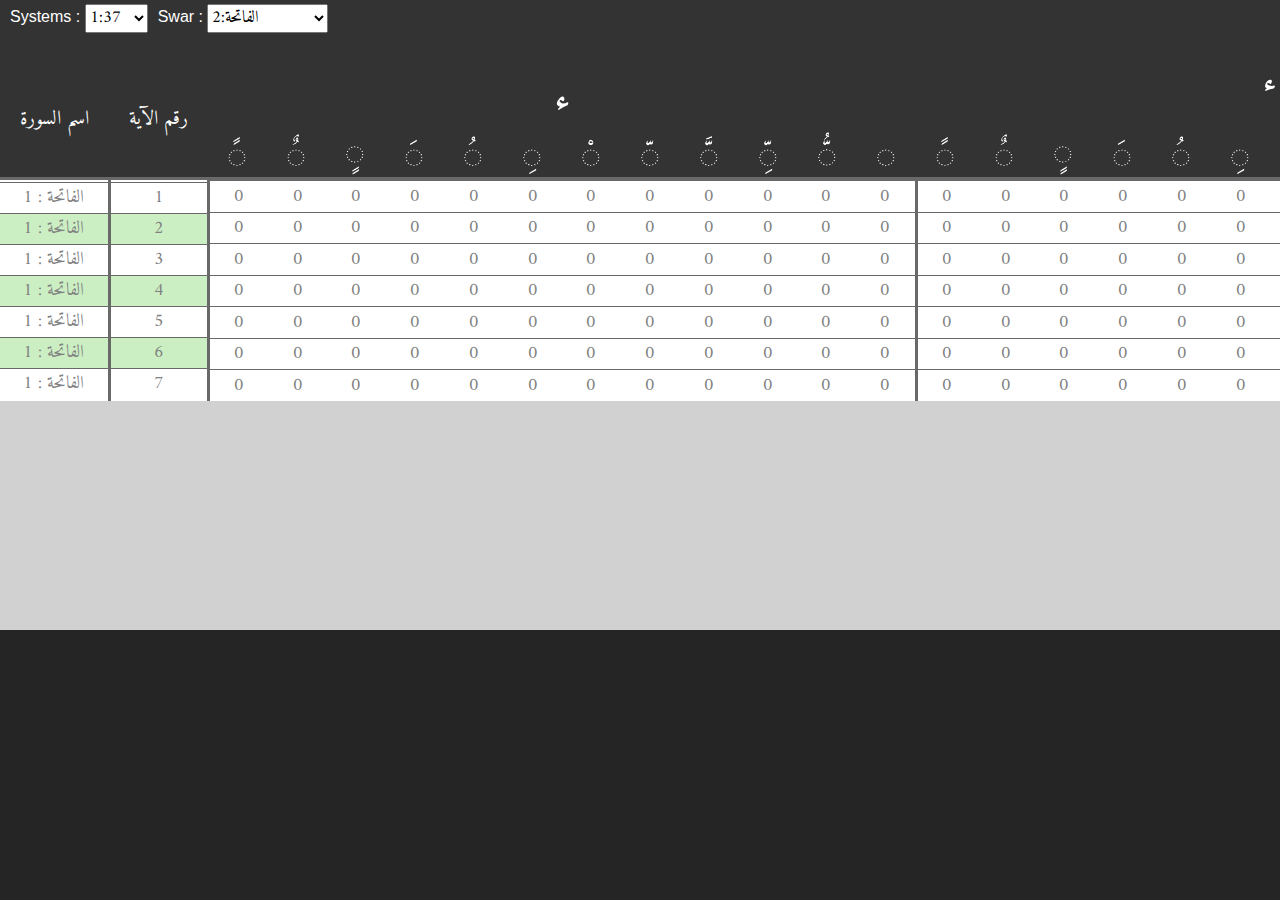
<file: index.html>
<!DOCTYPE html>
<html lang="en">
<head>
	<title>Table V03</title>
	<meta charset="UTF-8">
	<meta name="viewport" content="width=device-width, initial-scale=1">
<!--===============================================================================================-->
	<link rel="icon" type="image/png" href="images/icons/favicon.ico"/>
<!--===============================================================================================-->
	<link rel="stylesheet" type="text/css" href="vendor/bootstrap/css/bootstrap.min.css">

<!--===============================================================================================-->
	<link rel="stylesheet" type="text/css" href="fonts/font-awesome-4.7.0/css/font-awesome.min.css">
<!--===============================================================================================-->
	<link rel="stylesheet" type="text/css" href="vendor/animate/animate.css">
<!--===============================================================================================-->
	<link rel="stylesheet" type="text/css" href="vendor/select2/select2.min.css">
<!--===============================================================================================-->
	<link rel="stylesheet" type="text/css" href="vendor/perfect-scrollbar/perfect-scrollbar.css">
<!--===============================================================================================-->
	<link rel="stylesheet" type="text/css" href="css/util.css">
	<link rel="stylesheet" type="text/css" href="css/main.css">
	<script src="Quran-content/all.js"></script>
	<!-- <script src="./1.js"></script> -->
	<!-- <script src="./2.js"></script> -->
	<!-- <script src="test2.js"></script> -->
<!--===============================================================================================-->

</head>
<body>
	<div class='pre-head'></div>
	<div class="limiter">
		<div class="container-table100">
			<div class="wrap-table100">
				<div class="table100 ver2 m-b-110">
					<table data-vertable="ver2">
						<thead><tr class="row100 head"></tr></thead>
						<tbody class="swar">
						</tbody>
					</table>
				</div>
			</div>
		</div>
	</div>
	<div id="fixed_div"></div>





<!--===============================================================================================-->
	<script src="vendor/jquery/jquery-3.2.1.min.js"></script>
<!--===============================================================================================-->
	<script src="vendor/bootstrap/js/popper.js"></script>
	<script src="vendor/bootstrap/js/bootstrap.min.js"></script>
<!--===============================================================================================-->
	<!-- <script src="vendor/select2/select2.min.js"></script> -->
<!--===============================================================================================-->
	<!-- <script src="js/main.js"></script> -->
	<script src="js/code.js"></script>

</body>
</html>
</file>
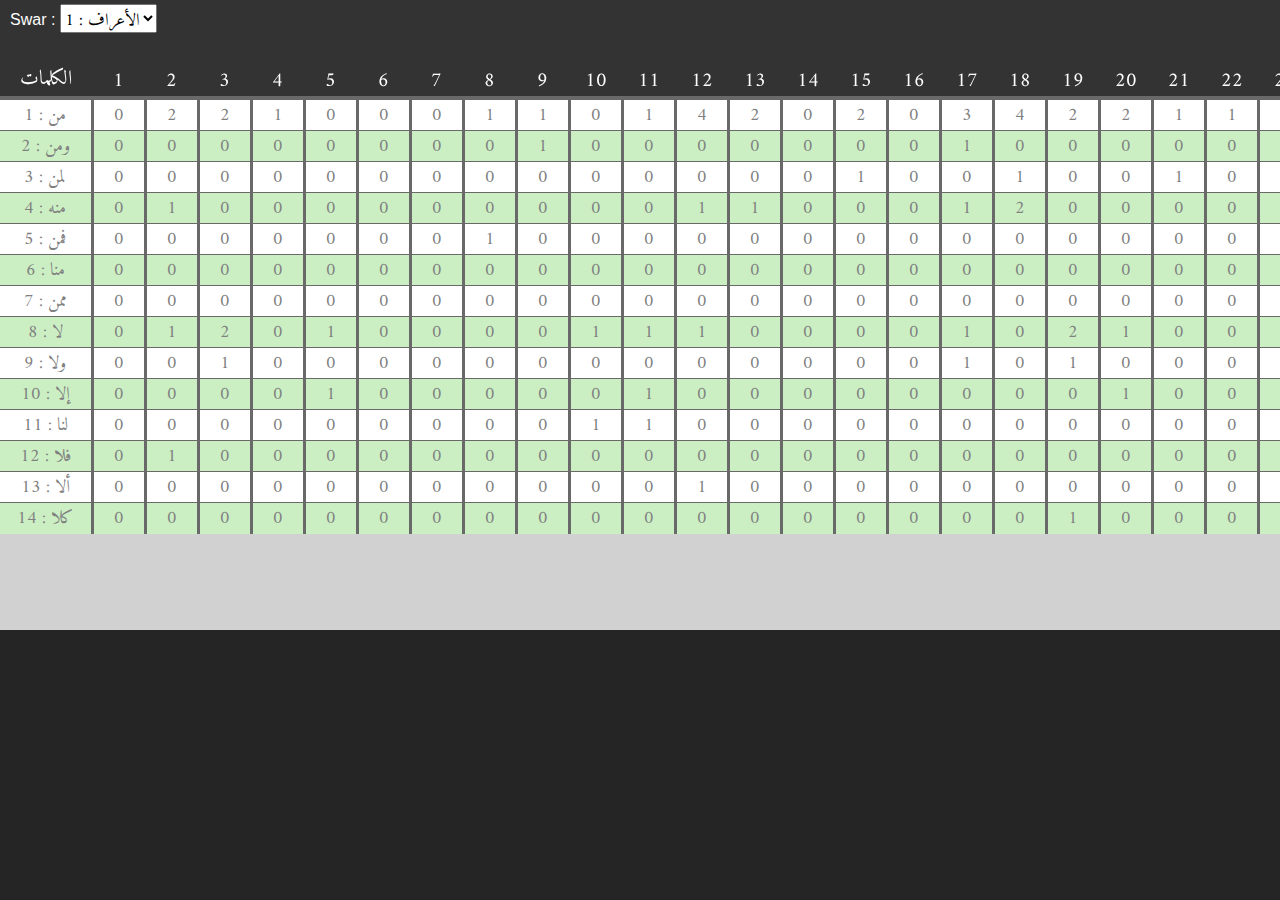
<file: index2.html>
<!DOCTYPE html>
<html lang="en">
<head>
	<title>Table V03</title>
	<meta charset="UTF-8">
	<meta name="viewport" content="width=device-width, initial-scale=1">
<!--===============================================================================================-->
	<link rel="icon" type="image/png" href="images/icons/favicon.ico"/>
<!--===============================================================================================-->
	<link rel="stylesheet" type="text/css" href="vendor/bootstrap/css/bootstrap.min.css">

<!--===============================================================================================-->
	<link rel="stylesheet" type="text/css" href="fonts/font-awesome-4.7.0/css/font-awesome.min.css">
<!--===============================================================================================-->
	<link rel="stylesheet" type="text/css" href="vendor/animate/animate.css">
<!--===============================================================================================-->
	<link rel="stylesheet" type="text/css" href="vendor/select2/select2.min.css">
<!--===============================================================================================-->
	<link rel="stylesheet" type="text/css" href="vendor/perfect-scrollbar/perfect-scrollbar.css">
<!--===============================================================================================-->
	<link rel="stylesheet" type="text/css" href="css/util.css">
	<link rel="stylesheet" type="text/css" href="css/main.css">
	<script src="Quran-words/7.js"></script>
	<!-- <script src="./1.js"></script> -->
	<!-- <script src="./2.js"></script> -->
	<!-- <script src="test2.js"></script> -->
<!--===============================================================================================-->

</head>
<body>
	<div class='pre-head'></div>
	<div class="limiter">
		<div class="container-table100">
			<div class="wrap-table100">
				<div class="table100 ver2 m-b-110">
					<table data-vertable="ver2">
						<thead><tr class="row100 head"></tr></thead>
						<tbody class="swar">
						</tbody>
					</table>
				</div>
			</div>
		</div>
	</div>
	<div id="fixed_div"></div>





<!--===============================================================================================-->
	<script src="vendor/jquery/jquery-3.2.1.min.js"></script>
<!--===============================================================================================-->
	<script src="vendor/bootstrap/js/popper.js"></script>
	<script src="vendor/bootstrap/js/bootstrap.min.js"></script>
<!--===============================================================================================-->
	<!-- <script src="vendor/select2/select2.min.js"></script> -->
<!--===============================================================================================-->
	<!-- <script src="js/main.js"></script> -->
	<script src="js/code2.js"></script>

</body>
</html>
</file>
<file: vendor/perfect-scrollbar/perfect-scrollbar.css>
/*
 * Container style
 */
.ps {
  overflow: hidden !important;
  overflow-anchor: none;
  -ms-overflow-style: none;
  touch-action: auto;
  -ms-touch-action: auto;
}

/*
 * Scrollbar rail styles
 */
.ps__rail-x {
  display: none;
  opacity: 0;
  transition: background-color .2s linear, opacity .2s linear;
  -webkit-transition: background-color .2s linear, opacity .2s linear;
  height: 15px;
  /* there must be 'bottom' or 'top' for ps__rail-x */
  bottom: 0px;
  /* please don't change 'position' */
  position: absolute;
}

.ps__rail-y {
  display: none;
  opacity: 0;
  transition: background-color .2s linear, opacity .2s linear;
  -webkit-transition: background-color .2s linear, opacity .2s linear;
  width: 15px;
  /* there must be 'right' or 'left' for ps__rail-y */
  right: 0;
  /* please don't change 'position' */
  position: absolute;
}

.ps--active-x > .ps__rail-x,
.ps--active-y > .ps__rail-y {
  display: block;
  background-color: transparent;
}

.ps:hover > .ps__rail-x,
.ps:hover > .ps__rail-y,
.ps--focus > .ps__rail-x,
.ps--focus > .ps__rail-y,
.ps--scrolling-x > .ps__rail-x,
.ps--scrolling-y > .ps__rail-y {
  opacity: 0.6;
}

.ps__rail-x:hover,
.ps__rail-y:hover,
.ps__rail-x:focus,
.ps__rail-y:focus {
  background-color: #eee;
  opacity: 0.9;
}

/*
 * Scrollbar thumb styles
 */
.ps__thumb-x {
  background-color: #aaa;
  border-radius: 6px;
  transition: background-color .2s linear, height .2s ease-in-out;
  -webkit-transition: background-color .2s linear, height .2s ease-in-out;
  height: 6px;
  /* there must be 'bottom' for ps__thumb-x */
  bottom: 2px;
  /* please don't change 'position' */
  position: absolute;
}

.ps__thumb-y {
  background-color: #aaa;
  border-radius: 6px;
  transition: background-color .2s linear, width .2s ease-in-out;
  -webkit-transition: background-color .2s linear, width .2s ease-in-out;
  width: 6px;
  /* there must be 'right' for ps__thumb-y */
  right: 2px;
  /* please don't change 'position' */
  position: absolute;
}

.ps__rail-x:hover > .ps__thumb-x,
.ps__rail-x:focus > .ps__thumb-x {
  background-color: #999;
  height: 11px;
}

.ps__rail-y:hover > .ps__thumb-y,
.ps__rail-y:focus > .ps__thumb-y {
  background-color: #999;
  width: 11px;
}

/* MS supports */
@supports (-ms-overflow-style: none) {
  .ps {
    overflow: auto !important;
  }
}

@media screen and (-ms-high-contrast: active), (-ms-high-contrast: none) {
  .ps {
    overflow: auto !important;
  }
}
</file>
<file: css/util.css>
/*[ FONT SIZE ]
///////////////////////////////////////////////////////////
*/
.fs-1 {font-size: 1px;}
.fs-2 {font-size: 2px;}
.fs-3 {font-size: 3px;}
.fs-4 {font-size: 4px;}
.fs-5 {font-size: 5px;}
.fs-6 {font-size: 6px;}
.fs-7 {font-size: 7px;}
.fs-8 {font-size: 8px;}
.fs-9 {font-size: 9px;}
.fs-10 {font-size: 10px;}
.fs-11 {font-size: 11px;}
.fs-12 {font-size: 12px;}
.fs-13 {font-size: 13px;}
.fs-14 {font-size: 14px;}
.fs-15 {font-size: 15px;}
.fs-16 {font-size: 16px;}
.fs-17 {font-size: 17px;}
.fs-18 {font-size: 18px;}
.fs-19 {font-size: 19px;}
.fs-20 {font-size: 20px;}
.fs-21 {font-size: 21px;}
.fs-22 {font-size: 22px;}
.fs-23 {font-size: 23px;}
.fs-24 {font-size: 24px;}
.fs-25 {font-size: 25px;}
.fs-26 {font-size: 26px;}
.fs-27 {font-size: 27px;}
.fs-28 {font-size: 28px;}
.fs-29 {font-size: 29px;}
.fs-30 {font-size: 30px;}
.fs-31 {font-size: 31px;}
.fs-32 {font-size: 32px;}
.fs-33 {font-size: 33px;}
.fs-34 {font-size: 34px;}
.fs-35 {font-size: 35px;}
.fs-36 {font-size: 36px;}
.fs-37 {font-size: 37px;}
.fs-38 {font-size: 38px;}
.fs-39 {font-size: 39px;}
.fs-40 {font-size: 40px;}
.fs-41 {font-size: 41px;}
.fs-42 {font-size: 42px;}
.fs-43 {font-size: 43px;}
.fs-44 {font-size: 44px;}
.fs-45 {font-size: 45px;}
.fs-46 {font-size: 46px;}
.fs-47 {font-size: 47px;}
.fs-48 {font-size: 48px;}
.fs-49 {font-size: 49px;}
.fs-50 {font-size: 50px;}
.fs-51 {font-size: 51px;}
.fs-52 {font-size: 52px;}
.fs-53 {font-size: 53px;}
.fs-54 {font-size: 54px;}
.fs-55 {font-size: 55px;}
.fs-56 {font-size: 56px;}
.fs-57 {font-size: 57px;}
.fs-58 {font-size: 58px;}
.fs-59 {font-size: 59px;}
.fs-60 {font-size: 60px;}
.fs-61 {font-size: 61px;}
.fs-62 {font-size: 62px;}
.fs-63 {font-size: 63px;}
.fs-64 {font-size: 64px;}
.fs-65 {font-size: 65px;}
.fs-66 {font-size: 66px;}
.fs-67 {font-size: 67px;}
.fs-68 {font-size: 68px;}
.fs-69 {font-size: 69px;}
.fs-70 {font-size: 70px;}
.fs-71 {font-size: 71px;}
.fs-72 {font-size: 72px;}
.fs-73 {font-size: 73px;}
.fs-74 {font-size: 74px;}
.fs-75 {font-size: 75px;}
.fs-76 {font-size: 76px;}
.fs-77 {font-size: 77px;}
.fs-78 {font-size: 78px;}
.fs-79 {font-size: 79px;}
.fs-80 {font-size: 80px;}
.fs-81 {font-size: 81px;}
.fs-82 {font-size: 82px;}
.fs-83 {font-size: 83px;}
.fs-84 {font-size: 84px;}
.fs-85 {font-size: 85px;}
.fs-86 {font-size: 86px;}
.fs-87 {font-size: 87px;}
.fs-88 {font-size: 88px;}
.fs-89 {font-size: 89px;}
.fs-90 {font-size: 90px;}
.fs-91 {font-size: 91px;}
.fs-92 {font-size: 92px;}
.fs-93 {font-size: 93px;}
.fs-94 {font-size: 94px;}
.fs-95 {font-size: 95px;}
.fs-96 {font-size: 96px;}
.fs-97 {font-size: 97px;}
.fs-98 {font-size: 98px;}
.fs-99 {font-size: 99px;}
.fs-100 {font-size: 100px;}
.fs-101 {font-size: 101px;}
.fs-102 {font-size: 102px;}
.fs-103 {font-size: 103px;}
.fs-104 {font-size: 104px;}
.fs-105 {font-size: 105px;}
.fs-106 {font-size: 106px;}
.fs-107 {font-size: 107px;}
.fs-108 {font-size: 108px;}
.fs-109 {font-size: 109px;}
.fs-110 {font-size: 110px;}
.fs-111 {font-size: 111px;}
.fs-112 {font-size: 112px;}
.fs-113 {font-size: 113px;}
.fs-114 {font-size: 114px;}
.fs-115 {font-size: 115px;}
.fs-116 {font-size: 116px;}
.fs-117 {font-size: 117px;}
.fs-118 {font-size: 118px;}
.fs-119 {font-size: 119px;}
.fs-120 {font-size: 120px;}
.fs-121 {font-size: 121px;}
.fs-122 {font-size: 122px;}
.fs-123 {font-size: 123px;}
.fs-124 {font-size: 124px;}
.fs-125 {font-size: 125px;}
.fs-126 {font-size: 126px;}
.fs-127 {font-size: 127px;}
.fs-128 {font-size: 128px;}
.fs-129 {font-size: 129px;}
.fs-130 {font-size: 130px;}
.fs-131 {font-size: 131px;}
.fs-132 {font-size: 132px;}
.fs-133 {font-size: 133px;}
.fs-134 {font-size: 134px;}
.fs-135 {font-size: 135px;}
.fs-136 {font-size: 136px;}
.fs-137 {font-size: 137px;}
.fs-138 {font-size: 138px;}
.fs-139 {font-size: 139px;}
.fs-140 {font-size: 140px;}
.fs-141 {font-size: 141px;}
.fs-142 {font-size: 142px;}
.fs-143 {font-size: 143px;}
.fs-144 {font-size: 144px;}
.fs-145 {font-size: 145px;}
.fs-146 {font-size: 146px;}
.fs-147 {font-size: 147px;}
.fs-148 {font-size: 148px;}
.fs-149 {font-size: 149px;}
.fs-150 {font-size: 150px;}
.fs-151 {font-size: 151px;}
.fs-152 {font-size: 152px;}
.fs-153 {font-size: 153px;}
.fs-154 {font-size: 154px;}
.fs-155 {font-size: 155px;}
.fs-156 {font-size: 156px;}
.fs-157 {font-size: 157px;}
.fs-158 {font-size: 158px;}
.fs-159 {font-size: 159px;}
.fs-160 {font-size: 160px;}
.fs-161 {font-size: 161px;}
.fs-162 {font-size: 162px;}
.fs-163 {font-size: 163px;}
.fs-164 {font-size: 164px;}
.fs-165 {font-size: 165px;}
.fs-166 {font-size: 166px;}
.fs-167 {font-size: 167px;}
.fs-168 {font-size: 168px;}
.fs-169 {font-size: 169px;}
.fs-170 {font-size: 170px;}
.fs-171 {font-size: 171px;}
.fs-172 {font-size: 172px;}
.fs-173 {font-size: 173px;}
.fs-174 {font-size: 174px;}
.fs-175 {font-size: 175px;}
.fs-176 {font-size: 176px;}
.fs-177 {font-size: 177px;}
.fs-178 {font-size: 178px;}
.fs-179 {font-size: 179px;}
.fs-180 {font-size: 180px;}
.fs-181 {font-size: 181px;}
.fs-182 {font-size: 182px;}
.fs-183 {font-size: 183px;}
.fs-184 {font-size: 184px;}
.fs-185 {font-size: 185px;}
.fs-186 {font-size: 186px;}
.fs-187 {font-size: 187px;}
.fs-188 {font-size: 188px;}
.fs-189 {font-size: 189px;}
.fs-190 {font-size: 190px;}
.fs-191 {font-size: 191px;}
.fs-192 {font-size: 192px;}
.fs-193 {font-size: 193px;}
.fs-194 {font-size: 194px;}
.fs-195 {font-size: 195px;}
.fs-196 {font-size: 196px;}
.fs-197 {font-size: 197px;}
.fs-198 {font-size: 198px;}
.fs-199 {font-size: 199px;}
.fs-200 {font-size: 200px;}

/*[ PADDING ]
///////////////////////////////////////////////////////////
*/
.p-t-0 {padding-top: 0px;}
.p-t-1 {padding-top: 1px;}
.p-t-2 {padding-top: 2px;}
.p-t-3 {padding-top: 3px;}
.p-t-4 {padding-top: 4px;}
.p-t-5 {padding-top: 5px;}
.p-t-6 {padding-top: 6px;}
.p-t-7 {padding-top: 7px;}
.p-t-8 {padding-top: 8px;}
.p-t-9 {padding-top: 9px;}
.p-t-10 {padding-top: 10px;}
.p-t-11 {padding-top: 11px;}
.p-t-12 {padding-top: 12px;}
.p-t-13 {padding-top: 13px;}
.p-t-14 {padding-top: 14px;}
.p-t-15 {padding-top: 15px;}
.p-t-16 {padding-top: 16px;}
.p-t-17 {padding-top: 17px;}
.p-t-18 {padding-top: 18px;}
.p-t-19 {padding-top: 19px;}
.p-t-20 {padding-top: 20px;}
.p-t-21 {padding-top: 21px;}
.p-t-22 {padding-top: 22px;}
.p-t-23 {padding-top: 23px;}
.p-t-24 {padding-top: 24px;}
.p-t-25 {padding-top: 25px;}
.p-t-26 {padding-top: 26px;}
.p-t-27 {padding-top: 27px;}
.p-t-28 {padding-top: 28px;}
.p-t-29 {padding-top: 29px;}
.p-t-30 {padding-top: 30px;}
.p-t-31 {padding-top: 31px;}
.p-t-32 {padding-top: 32px;}
.p-t-33 {padding-top: 33px;}
.p-t-34 {padding-top: 34px;}
.p-t-35 {padding-top: 35px;}
.p-t-36 {padding-top: 36px;}
.p-t-37 {padding-top: 37px;}
.p-t-38 {padding-top: 38px;}
.p-t-39 {padding-top: 39px;}
.p-t-40 {padding-top: 40px;}
.p-t-41 {padding-top: 41px;}
.p-t-42 {padding-top: 42px;}
.p-t-43 {padding-top: 43px;}
.p-t-44 {padding-top: 44px;}
.p-t-45 {padding-top: 45px;}
.p-t-46 {padding-top: 46px;}
.p-t-47 {padding-top: 47px;}
.p-t-48 {padding-top: 48px;}
.p-t-49 {padding-top: 49px;}
.p-t-50 {padding-top: 50px;}
.p-t-51 {padding-top: 51px;}
.p-t-52 {padding-top: 52px;}
.p-t-53 {padding-top: 53px;}
.p-t-54 {padding-top: 54px;}
.p-t-55 {padding-top: 55px;}
.p-t-56 {padding-top: 56px;}
.p-t-57 {padding-top: 57px;}
.p-t-58 {padding-top: 58px;}
.p-t-59 {padding-top: 59px;}
.p-t-60 {padding-top: 60px;}
.p-t-61 {padding-top: 61px;}
.p-t-62 {padding-top: 62px;}
.p-t-63 {padding-top: 63px;}
.p-t-64 {padding-top: 64px;}
.p-t-65 {padding-top: 65px;}
.p-t-66 {padding-top: 66px;}
.p-t-67 {padding-top: 67px;}
.p-t-68 {padding-top: 68px;}
.p-t-69 {padding-top: 69px;}
.p-t-70 {padding-top: 70px;}
.p-t-71 {padding-top: 71px;}
.p-t-72 {padding-top: 72px;}
.p-t-73 {padding-top: 73px;}
.p-t-74 {padding-top: 74px;}
.p-t-75 {padding-top: 75px;}
.p-t-76 {padding-top: 76px;}
.p-t-77 {padding-top: 77px;}
.p-t-78 {padding-top: 78px;}
.p-t-79 {padding-top: 79px;}
.p-t-80 {padding-top: 80px;}
.p-t-81 {padding-top: 81px;}
.p-t-82 {padding-top: 82px;}
.p-t-83 {padding-top: 83px;}
.p-t-84 {padding-top: 84px;}
.p-t-85 {padding-top: 85px;}
.p-t-86 {padding-top: 86px;}
.p-t-87 {padding-top: 87px;}
.p-t-88 {padding-top: 88px;}
.p-t-89 {padding-top: 89px;}
.p-t-90 {padding-top: 90px;}
.p-t-91 {padding-top: 91px;}
.p-t-92 {padding-top: 92px;}
.p-t-93 {padding-top: 93px;}
.p-t-94 {padding-top: 94px;}
.p-t-95 {padding-top: 95px;}
.p-t-96 {padding-top: 96px;}
.p-t-97 {padding-top: 97px;}
.p-t-98 {padding-top: 98px;}
.p-t-99 {padding-top: 99px;}
.p-t-100 {padding-top: 100px;}
.p-t-101 {padding-top: 101px;}
.p-t-102 {padding-top: 102px;}
.p-t-103 {padding-top: 103px;}
.p-t-104 {padding-top: 104px;}
.p-t-105 {padding-top: 105px;}
.p-t-106 {padding-top: 106px;}
.p-t-107 {padding-top: 107px;}
.p-t-108 {padding-top: 108px;}
.p-t-109 {padding-top: 109px;}
.p-t-110 {padding-top: 110px;}
.p-t-111 {padding-top: 111px;}
.p-t-112 {padding-top: 112px;}
.p-t-113 {padding-top: 113px;}
.p-t-114 {padding-top: 114px;}
.p-t-115 {padding-top: 115px;}
.p-t-116 {padding-top: 116px;}
.p-t-117 {padding-top: 117px;}
.p-t-118 {padding-top: 118px;}
.p-t-119 {padding-top: 119px;}
.p-t-120 {padding-top: 120px;}
.p-t-121 {padding-top: 121px;}
.p-t-122 {padding-top: 122px;}
.p-t-123 {padding-top: 123px;}
.p-t-124 {padding-top: 124px;}
.p-t-125 {padding-top: 125px;}
.p-t-126 {padding-top: 126px;}
.p-t-127 {padding-top: 127px;}
.p-t-128 {padding-top: 128px;}
.p-t-129 {padding-top: 129px;}
.p-t-130 {padding-top: 130px;}
.p-t-131 {padding-top: 131px;}
.p-t-132 {padding-top: 132px;}
.p-t-133 {padding-top: 133px;}
.p-t-134 {padding-top: 134px;}
.p-t-135 {padding-top: 135px;}
.p-t-136 {padding-top: 136px;}
.p-t-137 {padding-top: 137px;}
.p-t-138 {padding-top: 138px;}
.p-t-139 {padding-top: 139px;}
.p-t-140 {padding-top: 140px;}
.p-t-141 {padding-top: 141px;}
.p-t-142 {padding-top: 142px;}
.p-t-143 {padding-top: 143px;}
.p-t-144 {padding-top: 144px;}
.p-t-145 {padding-top: 145px;}
.p-t-146 {padding-top: 146px;}
.p-t-147 {padding-top: 147px;}
.p-t-148 {padding-top: 148px;}
.p-t-149 {padding-top: 149px;}
.p-t-150 {padding-top: 150px;}
.p-t-151 {padding-top: 151px;}
.p-t-152 {padding-top: 152px;}
.p-t-153 {padding-top: 153px;}
.p-t-154 {padding-top: 154px;}
.p-t-155 {padding-top: 155px;}
.p-t-156 {padding-top: 156px;}
.p-t-157 {padding-top: 157px;}
.p-t-158 {padding-top: 158px;}
.p-t-159 {padding-top: 159px;}
.p-t-160 {padding-top: 160px;}
.p-t-161 {padding-top: 161px;}
.p-t-162 {padding-top: 162px;}
.p-t-163 {padding-top: 163px;}
.p-t-164 {padding-top: 164px;}
.p-t-165 {padding-top: 165px;}
.p-t-166 {padding-top: 166px;}
.p-t-167 {padding-top: 167px;}
.p-t-168 {padding-top: 168px;}
.p-t-169 {padding-top: 169px;}
.p-t-170 {padding-top: 170px;}
.p-t-171 {padding-top: 171px;}
.p-t-172 {padding-top: 172px;}
.p-t-173 {padding-top: 173px;}
.p-t-174 {padding-top: 174px;}
.p-t-175 {padding-top: 175px;}
.p-t-176 {padding-top: 176px;}
.p-t-177 {padding-top: 177px;}
.p-t-178 {padding-top: 178px;}
.p-t-179 {padding-top: 179px;}
.p-t-180 {padding-top: 180px;}
.p-t-181 {padding-top: 181px;}
.p-t-182 {padding-top: 182px;}
.p-t-183 {padding-top: 183px;}
.p-t-184 {padding-top: 184px;}
.p-t-185 {padding-top: 185px;}
.p-t-186 {padding-top: 186px;}
.p-t-187 {padding-top: 187px;}
.p-t-188 {padding-top: 188px;}
.p-t-189 {padding-top: 189px;}
.p-t-190 {padding-top: 190px;}
.p-t-191 {padding-top: 191px;}
.p-t-192 {padding-top: 192px;}
.p-t-193 {padding-top: 193px;}
.p-t-194 {padding-top: 194px;}
.p-t-195 {padding-top: 195px;}
.p-t-196 {padding-top: 196px;}
.p-t-197 {padding-top: 197px;}
.p-t-198 {padding-top: 198px;}
.p-t-199 {padding-top: 199px;}
.p-t-200 {padding-top: 200px;}
.p-t-201 {padding-top: 201px;}
.p-t-202 {padding-top: 202px;}
.p-t-203 {padding-top: 203px;}
.p-t-204 {padding-top: 204px;}
.p-t-205 {padding-top: 205px;}
.p-t-206 {padding-top: 206px;}
.p-t-207 {padding-top: 207px;}
.p-t-208 {padding-top: 208px;}
.p-t-209 {padding-top: 209px;}
.p-t-210 {padding-top: 210px;}
.p-t-211 {padding-top: 211px;}
.p-t-212 {padding-top: 212px;}
.p-t-213 {padding-top: 213px;}
.p-t-214 {padding-top: 214px;}
.p-t-215 {padding-top: 215px;}
.p-t-216 {padding-top: 216px;}
.p-t-217 {padding-top: 217px;}
.p-t-218 {padding-top: 218px;}
.p-t-219 {padding-top: 219px;}
.p-t-220 {padding-top: 220px;}
.p-t-221 {padding-top: 221px;}
.p-t-222 {padding-top: 222px;}
.p-t-223 {padding-top: 223px;}
.p-t-224 {padding-top: 224px;}
.p-t-225 {padding-top: 225px;}
.p-t-226 {padding-top: 226px;}
.p-t-227 {padding-top: 227px;}
.p-t-228 {padding-top: 228px;}
.p-t-229 {padding-top: 229px;}
.p-t-230 {padding-top: 230px;}
.p-t-231 {padding-top: 231px;}
.p-t-232 {padding-top: 232px;}
.p-t-233 {padding-top: 233px;}
.p-t-234 {padding-top: 234px;}
.p-t-235 {padding-top: 235px;}
.p-t-236 {padding-top: 236px;}
.p-t-237 {padding-top: 237px;}
.p-t-238 {padding-top: 238px;}
.p-t-239 {padding-top: 239px;}
.p-t-240 {padding-top: 240px;}
.p-t-241 {padding-top: 241px;}
.p-t-242 {padding-top: 242px;}
.p-t-243 {padding-top: 243px;}
.p-t-244 {padding-top: 244px;}
.p-t-245 {padding-top: 245px;}
.p-t-246 {padding-top: 246px;}
.p-t-247 {padding-top: 247px;}
.p-t-248 {padding-top: 248px;}
.p-t-249 {padding-top: 249px;}
.p-t-250 {padding-top: 250px;}
.p-b-0 {padding-bottom: 0px;}
.p-b-1 {padding-bottom: 1px;}
.p-b-2 {padding-bottom: 2px;}
.p-b-3 {padding-bottom: 3px;}
.p-b-4 {padding-bottom: 4px;}
.p-b-5 {padding-bottom: 5px;}
.p-b-6 {padding-bottom: 6px;}
.p-b-7 {padding-bottom: 7px;}
.p-b-8 {padding-bottom: 8px;}
.p-b-9 {padding-bottom: 9px;}
.p-b-10 {padding-bottom: 10px;}
.p-b-11 {padding-bottom: 11px;}
.p-b-12 {padding-bottom: 12px;}
.p-b-13 {padding-bottom: 13px;}
.p-b-14 {padding-bottom: 14px;}
.p-b-15 {padding-bottom: 15px;}
.p-b-16 {padding-bottom: 16px;}
.p-b-17 {padding-bottom: 17px;}
.p-b-18 {padding-bottom: 18px;}
.p-b-19 {padding-bottom: 19px;}
.p-b-20 {padding-bottom: 20px;}
.p-b-21 {padding-bottom: 21px;}
.p-b-22 {padding-bottom: 22px;}
.p-b-23 {padding-bottom: 23px;}
.p-b-24 {padding-bottom: 24px;}
.p-b-25 {padding-bottom: 25px;}
.p-b-26 {padding-bottom: 26px;}
.p-b-27 {padding-bottom: 27px;}
.p-b-28 {padding-bottom: 28px;}
.p-b-29 {padding-bottom: 29px;}
.p-b-30 {padding-bottom: 30px;}
.p-b-31 {padding-bottom: 31px;}
.p-b-32 {padding-bottom: 32px;}
.p-b-33 {padding-bottom: 33px;}
.p-b-34 {padding-bottom: 34px;}
.p-b-35 {padding-bottom: 35px;}
.p-b-36 {padding-bottom: 36px;}
.p-b-37 {padding-bottom: 37px;}
.p-b-38 {padding-bottom: 38px;}
.p-b-39 {padding-bottom: 39px;}
.p-b-40 {padding-bottom: 40px;}
.p-b-41 {padding-bottom: 41px;}
.p-b-42 {padding-bottom: 42px;}
.p-b-43 {padding-bottom: 43px;}
.p-b-44 {padding-bottom: 44px;}
.p-b-45 {padding-bottom: 45px;}
.p-b-46 {padding-bottom: 46px;}
.p-b-47 {padding-bottom: 47px;}
.p-b-48 {padding-bottom: 48px;}
.p-b-49 {padding-bottom: 49px;}
.p-b-50 {padding-bottom: 50px;}
.p-b-51 {padding-bottom: 51px;}
.p-b-52 {padding-bottom: 52px;}
.p-b-53 {padding-bottom: 53px;}
.p-b-54 {padding-bottom: 54px;}
.p-b-55 {padding-bottom: 55px;}
.p-b-56 {padding-bottom: 56px;}
.p-b-57 {padding-bottom: 57px;}
.p-b-58 {padding-bottom: 58px;}
.p-b-59 {padding-bottom: 59px;}
.p-b-60 {padding-bottom: 60px;}
.p-b-61 {padding-bottom: 61px;}
.p-b-62 {padding-bottom: 62px;}
.p-b-63 {padding-bottom: 63px;}
.p-b-64 {padding-bottom: 64px;}
.p-b-65 {padding-bottom: 65px;}
.p-b-66 {padding-bottom: 66px;}
.p-b-67 {padding-bottom: 67px;}
.p-b-68 {padding-bottom: 68px;}
.p-b-69 {padding-bottom: 69px;}
.p-b-70 {padding-bottom: 70px;}
.p-b-71 {padding-bottom: 71px;}
.p-b-72 {padding-bottom: 72px;}
.p-b-73 {padding-bottom: 73px;}
.p-b-74 {padding-bottom: 74px;}
.p-b-75 {padding-bottom: 75px;}
.p-b-76 {padding-bottom: 76px;}
.p-b-77 {padding-bottom: 77px;}
.p-b-78 {padding-bottom: 78px;}
.p-b-79 {padding-bottom: 79px;}
.p-b-80 {padding-bottom: 80px;}
.p-b-81 {padding-bottom: 81px;}
.p-b-82 {padding-bottom: 82px;}
.p-b-83 {padding-bottom: 83px;}
.p-b-84 {padding-bottom: 84px;}
.p-b-85 {padding-bottom: 85px;}
.p-b-86 {padding-bottom: 86px;}
.p-b-87 {padding-bottom: 87px;}
.p-b-88 {padding-bottom: 88px;}
.p-b-89 {padding-bottom: 89px;}
.p-b-90 {padding-bottom: 90px;}
.p-b-91 {padding-bottom: 91px;}
.p-b-92 {padding-bottom: 92px;}
.p-b-93 {padding-bottom: 93px;}
.p-b-94 {padding-bottom: 94px;}
.p-b-95 {padding-bottom: 95px;}
.p-b-96 {padding-bottom: 96px;}
.p-b-97 {padding-bottom: 97px;}
.p-b-98 {padding-bottom: 98px;}
.p-b-99 {padding-bottom: 99px;}
.p-b-100 {padding-bottom: 100px;}
.p-b-101 {padding-bottom: 101px;}
.p-b-102 {padding-bottom: 102px;}
.p-b-103 {padding-bottom: 103px;}
.p-b-104 {padding-bottom: 104px;}
.p-b-105 {padding-bottom: 105px;}
.p-b-106 {padding-bottom: 106px;}
.p-b-107 {padding-bottom: 107px;}
.p-b-108 {padding-bottom: 108px;}
.p-b-109 {padding-bottom: 109px;}
.p-b-110 {padding-bottom: 110px;}
.p-b-111 {padding-bottom: 111px;}
.p-b-112 {padding-bottom: 112px;}
.p-b-113 {padding-bottom: 113px;}
.p-b-114 {padding-bottom: 114px;}
.p-b-115 {padding-bottom: 115px;}
.p-b-116 {padding-bottom: 116px;}
.p-b-117 {padding-bottom: 117px;}
.p-b-118 {padding-bottom: 118px;}
.p-b-119 {padding-bottom: 119px;}
.p-b-120 {padding-bottom: 120px;}
.p-b-121 {padding-bottom: 121px;}
.p-b-122 {padding-bottom: 122px;}
.p-b-123 {padding-bottom: 123px;}
.p-b-124 {padding-bottom: 124px;}
.p-b-125 {padding-bottom: 125px;}
.p-b-126 {padding-bottom: 126px;}
.p-b-127 {padding-bottom: 127px;}
.p-b-128 {padding-bottom: 128px;}
.p-b-129 {padding-bottom: 129px;}
.p-b-130 {padding-bottom: 130px;}
.p-b-131 {padding-bottom: 131px;}
.p-b-132 {padding-bottom: 132px;}
.p-b-133 {padding-bottom: 133px;}
.p-b-134 {padding-bottom: 134px;}
.p-b-135 {padding-bottom: 135px;}
.p-b-136 {padding-bottom: 136px;}
.p-b-137 {padding-bottom: 137px;}
.p-b-138 {padding-bottom: 138px;}
.p-b-139 {padding-bottom: 139px;}
.p-b-140 {padding-bottom: 140px;}
.p-b-141 {padding-bottom: 141px;}
.p-b-142 {padding-bottom: 142px;}
.p-b-143 {padding-bottom: 143px;}
.p-b-144 {padding-bottom: 144px;}
.p-b-145 {padding-bottom: 145px;}
.p-b-146 {padding-bottom: 146px;}
.p-b-147 {padding-bottom: 147px;}
.p-b-148 {padding-bottom: 148px;}
.p-b-149 {padding-bottom: 149px;}
.p-b-150 {padding-bottom: 150px;}
.p-b-151 {padding-bottom: 151px;}
.p-b-152 {padding-bottom: 152px;}
.p-b-153 {padding-bottom: 153px;}
.p-b-154 {padding-bottom: 154px;}
.p-b-155 {padding-bottom: 155px;}
.p-b-156 {padding-bottom: 156px;}
.p-b-157 {padding-bottom: 157px;}
.p-b-158 {padding-bottom: 158px;}
.p-b-159 {padding-bottom: 159px;}
.p-b-160 {padding-bottom: 160px;}
.p-b-161 {padding-bottom: 161px;}
.p-b-162 {padding-bottom: 162px;}
.p-b-163 {padding-bottom: 163px;}
.p-b-164 {padding-bottom: 164px;}
.p-b-165 {padding-bottom: 165px;}
.p-b-166 {padding-bottom: 166px;}
.p-b-167 {padding-bottom: 167px;}
.p-b-168 {padding-bottom: 168px;}
.p-b-169 {padding-bottom: 169px;}
.p-b-170 {padding-bottom: 170px;}
.p-b-171 {padding-bottom: 171px;}
.p-b-172 {padding-bottom: 172px;}
.p-b-173 {padding-bottom: 173px;}
.p-b-174 {padding-bottom: 174px;}
.p-b-175 {padding-bottom: 175px;}
.p-b-176 {padding-bottom: 176px;}
.p-b-177 {padding-bottom: 177px;}
.p-b-178 {padding-bottom: 178px;}
.p-b-179 {padding-bottom: 179px;}
.p-b-180 {padding-bottom: 180px;}
.p-b-181 {padding-bottom: 181px;}
.p-b-182 {padding-bottom: 182px;}
.p-b-183 {padding-bottom: 183px;}
.p-b-184 {padding-bottom: 184px;}
.p-b-185 {padding-bottom: 185px;}
.p-b-186 {padding-bottom: 186px;}
.p-b-187 {padding-bottom: 187px;}
.p-b-188 {padding-bottom: 188px;}
.p-b-189 {padding-bottom: 189px;}
.p-b-190 {padding-bottom: 190px;}
.p-b-191 {padding-bottom: 191px;}
.p-b-192 {padding-bottom: 192px;}
.p-b-193 {padding-bottom: 193px;}
.p-b-194 {padding-bottom: 194px;}
.p-b-195 {padding-bottom: 195px;}
.p-b-196 {padding-bottom: 196px;}
.p-b-197 {padding-bottom: 197px;}
.p-b-198 {padding-bottom: 198px;}
.p-b-199 {padding-bottom: 199px;}
.p-b-200 {padding-bottom: 200px;}
.p-b-201 {padding-bottom: 201px;}
.p-b-202 {padding-bottom: 202px;}
.p-b-203 {padding-bottom: 203px;}
.p-b-204 {padding-bottom: 204px;}
.p-b-205 {padding-bottom: 205px;}
.p-b-206 {padding-bottom: 206px;}
.p-b-207 {padding-bottom: 207px;}
.p-b-208 {padding-bottom: 208px;}
.p-b-209 {padding-bottom: 209px;}
.p-b-210 {padding-bottom: 210px;}
.p-b-211 {padding-bottom: 211px;}
.p-b-212 {padding-bottom: 212px;}
.p-b-213 {padding-bottom: 213px;}
.p-b-214 {padding-bottom: 214px;}
.p-b-215 {padding-bottom: 215px;}
.p-b-216 {padding-bottom: 216px;}
.p-b-217 {padding-bottom: 217px;}
.p-b-218 {padding-bottom: 218px;}
.p-b-219 {padding-bottom: 219px;}
.p-b-220 {padding-bottom: 220px;}
.p-b-221 {padding-bottom: 221px;}
.p-b-222 {padding-bottom: 222px;}
.p-b-223 {padding-bottom: 223px;}
.p-b-224 {padding-bottom: 224px;}
.p-b-225 {padding-bottom: 225px;}
.p-b-226 {padding-bottom: 226px;}
.p-b-227 {padding-bottom: 227px;}
.p-b-228 {padding-bottom: 228px;}
.p-b-229 {padding-bottom: 229px;}
.p-b-230 {padding-bottom: 230px;}
.p-b-231 {padding-bottom: 231px;}
.p-b-232 {padding-bottom: 232px;}
.p-b-233 {padding-bottom: 233px;}
.p-b-234 {padding-bottom: 234px;}
.p-b-235 {padding-bottom: 235px;}
.p-b-236 {padding-bottom: 236px;}
.p-b-237 {padding-bottom: 237px;}
.p-b-238 {padding-bottom: 238px;}
.p-b-239 {padding-bottom: 239px;}
.p-b-240 {padding-bottom: 240px;}
.p-b-241 {padding-bottom: 241px;}
.p-b-242 {padding-bottom: 242px;}
.p-b-243 {padding-bottom: 243px;}
.p-b-244 {padding-bottom: 244px;}
.p-b-245 {padding-bottom: 245px;}
.p-b-246 {padding-bottom: 246px;}
.p-b-247 {padding-bottom: 247px;}
.p-b-248 {padding-bottom: 248px;}
.p-b-249 {padding-bottom: 249px;}
.p-b-250 {padding-bottom: 250px;}
.p-l-0 {padding-left: 0px;}
.p-l-1 {padding-left: 1px;}
.p-l-2 {padding-left: 2px;}
.p-l-3 {padding-left: 3px;}
.p-l-4 {padding-left: 4px;}
.p-l-5 {padding-left: 5px;}
.p-l-6 {padding-left: 6px;}
.p-l-7 {padding-left: 7px;}
.p-l-8 {padding-left: 8px;}
.p-l-9 {padding-left: 9px;}
.p-l-10 {padding-left: 10px;}
.p-l-11 {padding-left: 11px;}
.p-l-12 {padding-left: 12px;}
.p-l-13 {padding-left: 13px;}
.p-l-14 {padding-left: 14px;}
.p-l-15 {padding-left: 15px;}
.p-l-16 {padding-left: 16px;}
.p-l-17 {padding-left: 17px;}
.p-l-18 {padding-left: 18px;}
.p-l-19 {padding-left: 19px;}
.p-l-20 {padding-left: 20px;}
.p-l-21 {padding-left: 21px;}
.p-l-22 {padding-left: 22px;}
.p-l-23 {padding-left: 23px;}
.p-l-24 {padding-left: 24px;}
.p-l-25 {padding-left: 25px;}
.p-l-26 {padding-left: 26px;}
.p-l-27 {padding-left: 27px;}
.p-l-28 {padding-left: 28px;}
.p-l-29 {padding-left: 29px;}
.p-l-30 {padding-left: 30px;}
.p-l-31 {padding-left: 31px;}
.p-l-32 {padding-left: 32px;}
.p-l-33 {padding-left: 33px;}
.p-l-34 {padding-left: 34px;}
.p-l-35 {padding-left: 35px;}
.p-l-36 {padding-left: 36px;}
.p-l-37 {padding-left: 37px;}
.p-l-38 {padding-left: 38px;}
.p-l-39 {padding-left: 39px;}
.p-l-40 {padding-left: 40px;}
.p-l-41 {padding-left: 41px;}
.p-l-42 {padding-left: 42px;}
.p-l-43 {padding-left: 43px;}
.p-l-44 {padding-left: 44px;}
.p-l-45 {padding-left: 45px;}
.p-l-46 {padding-left: 46px;}
.p-l-47 {padding-left: 47px;}
.p-l-48 {padding-left: 48px;}
.p-l-49 {padding-left: 49px;}
.p-l-50 {padding-left: 50px;}
.p-l-51 {padding-left: 51px;}
.p-l-52 {padding-left: 52px;}
.p-l-53 {padding-left: 53px;}
.p-l-54 {padding-left: 54px;}
.p-l-55 {padding-left: 55px;}
.p-l-56 {padding-left: 56px;}
.p-l-57 {padding-left: 57px;}
.p-l-58 {padding-left: 58px;}
.p-l-59 {padding-left: 59px;}
.p-l-60 {padding-left: 60px;}
.p-l-61 {padding-left: 61px;}
.p-l-62 {padding-left: 62px;}
.p-l-63 {padding-left: 63px;}
.p-l-64 {padding-left: 64px;}
.p-l-65 {padding-left: 65px;}
.p-l-66 {padding-left: 66px;}
.p-l-67 {padding-left: 67px;}
.p-l-68 {padding-left: 68px;}
.p-l-69 {padding-left: 69px;}
.p-l-70 {padding-left: 70px;}
.p-l-71 {padding-left: 71px;}
.p-l-72 {padding-left: 72px;}
.p-l-73 {padding-left: 73px;}
.p-l-74 {padding-left: 74px;}
.p-l-75 {padding-left: 75px;}
.p-l-76 {padding-left: 76px;}
.p-l-77 {padding-left: 77px;}
.p-l-78 {padding-left: 78px;}
.p-l-79 {padding-left: 79px;}
.p-l-80 {padding-left: 80px;}
.p-l-81 {padding-left: 81px;}
.p-l-82 {padding-left: 82px;}
.p-l-83 {padding-left: 83px;}
.p-l-84 {padding-left: 84px;}
.p-l-85 {padding-left: 85px;}
.p-l-86 {padding-left: 86px;}
.p-l-87 {padding-left: 87px;}
.p-l-88 {padding-left: 88px;}
.p-l-89 {padding-left: 89px;}
.p-l-90 {padding-left: 90px;}
.p-l-91 {padding-left: 91px;}
.p-l-92 {padding-left: 92px;}
.p-l-93 {padding-left: 93px;}
.p-l-94 {padding-left: 94px;}
.p-l-95 {padding-left: 95px;}
.p-l-96 {padding-left: 96px;}
.p-l-97 {padding-left: 97px;}
.p-l-98 {padding-left: 98px;}
.p-l-99 {padding-left: 99px;}
.p-l-100 {padding-left: 100px;}
.p-l-101 {padding-left: 101px;}
.p-l-102 {padding-left: 102px;}
.p-l-103 {padding-left: 103px;}
.p-l-104 {padding-left: 104px;}
.p-l-105 {padding-left: 105px;}
.p-l-106 {padding-left: 106px;}
.p-l-107 {padding-left: 107px;}
.p-l-108 {padding-left: 108px;}
.p-l-109 {padding-left: 109px;}
.p-l-110 {padding-left: 110px;}
.p-l-111 {padding-left: 111px;}
.p-l-112 {padding-left: 112px;}
.p-l-113 {padding-left: 113px;}
.p-l-114 {padding-left: 114px;}
.p-l-115 {padding-left: 115px;}
.p-l-116 {padding-left: 116px;}
.p-l-117 {padding-left: 117px;}
.p-l-118 {padding-left: 118px;}
.p-l-119 {padding-left: 119px;}
.p-l-120 {padding-left: 120px;}
.p-l-121 {padding-left: 121px;}
.p-l-122 {padding-left: 122px;}
.p-l-123 {padding-left: 123px;}
.p-l-124 {padding-left: 124px;}
.p-l-125 {padding-left: 125px;}
.p-l-126 {padding-left: 126px;}
.p-l-127 {padding-left: 127px;}
.p-l-128 {padding-left: 128px;}
.p-l-129 {padding-left: 129px;}
.p-l-130 {padding-left: 130px;}
.p-l-131 {padding-left: 131px;}
.p-l-132 {padding-left: 132px;}
.p-l-133 {padding-left: 133px;}
.p-l-134 {padding-left: 134px;}
.p-l-135 {padding-left: 135px;}
.p-l-136 {padding-left: 136px;}
.p-l-137 {padding-left: 137px;}
.p-l-138 {padding-left: 138px;}
.p-l-139 {padding-left: 139px;}
.p-l-140 {padding-left: 140px;}
.p-l-141 {padding-left: 141px;}
.p-l-142 {padding-left: 142px;}
.p-l-143 {padding-left: 143px;}
.p-l-144 {padding-left: 144px;}
.p-l-145 {padding-left: 145px;}
.p-l-146 {padding-left: 146px;}
.p-l-147 {padding-left: 147px;}
.p-l-148 {padding-left: 148px;}
.p-l-149 {padding-left: 149px;}
.p-l-150 {padding-left: 150px;}
.p-l-151 {padding-left: 151px;}
.p-l-152 {padding-left: 152px;}
.p-l-153 {padding-left: 153px;}
.p-l-154 {padding-left: 154px;}
.p-l-155 {padding-left: 155px;}
.p-l-156 {padding-left: 156px;}
.p-l-157 {padding-left: 157px;}
.p-l-158 {padding-left: 158px;}
.p-l-159 {padding-left: 159px;}
.p-l-160 {padding-left: 160px;}
.p-l-161 {padding-left: 161px;}
.p-l-162 {padding-left: 162px;}
.p-l-163 {padding-left: 163px;}
.p-l-164 {padding-left: 164px;}
.p-l-165 {padding-left: 165px;}
.p-l-166 {padding-left: 166px;}
.p-l-167 {padding-left: 167px;}
.p-l-168 {padding-left: 168px;}
.p-l-169 {padding-left: 169px;}
.p-l-170 {padding-left: 170px;}
.p-l-171 {padding-left: 171px;}
.p-l-172 {padding-left: 172px;}
.p-l-173 {padding-left: 173px;}
.p-l-174 {padding-left: 174px;}
.p-l-175 {padding-left: 175px;}
.p-l-176 {padding-left: 176px;}
.p-l-177 {padding-left: 177px;}
.p-l-178 {padding-left: 178px;}
.p-l-179 {padding-left: 179px;}
.p-l-180 {padding-left: 180px;}
.p-l-181 {padding-left: 181px;}
.p-l-182 {padding-left: 182px;}
.p-l-183 {padding-left: 183px;}
.p-l-184 {padding-left: 184px;}
.p-l-185 {padding-left: 185px;}
.p-l-186 {padding-left: 186px;}
.p-l-187 {padding-left: 187px;}
.p-l-188 {padding-left: 188px;}
.p-l-189 {padding-left: 189px;}
.p-l-190 {padding-left: 190px;}
.p-l-191 {padding-left: 191px;}
.p-l-192 {padding-left: 192px;}
.p-l-193 {padding-left: 193px;}
.p-l-194 {padding-left: 194px;}
.p-l-195 {padding-left: 195px;}
.p-l-196 {padding-left: 196px;}
.p-l-197 {padding-left: 197px;}
.p-l-198 {padding-left: 198px;}
.p-l-199 {padding-left: 199px;}
.p-l-200 {padding-left: 200px;}
.p-l-201 {padding-left: 201px;}
.p-l-202 {padding-left: 202px;}
.p-l-203 {padding-left: 203px;}
.p-l-204 {padding-left: 204px;}
.p-l-205 {padding-left: 205px;}
.p-l-206 {padding-left: 206px;}
.p-l-207 {padding-left: 207px;}
.p-l-208 {padding-left: 208px;}
.p-l-209 {padding-left: 209px;}
.p-l-210 {padding-left: 210px;}
.p-l-211 {padding-left: 211px;}
.p-l-212 {padding-left: 212px;}
.p-l-213 {padding-left: 213px;}
.p-l-214 {padding-left: 214px;}
.p-l-215 {padding-left: 215px;}
.p-l-216 {padding-left: 216px;}
.p-l-217 {padding-left: 217px;}
.p-l-218 {padding-left: 218px;}
.p-l-219 {padding-left: 219px;}
.p-l-220 {padding-left: 220px;}
.p-l-221 {padding-left: 221px;}
.p-l-222 {padding-left: 222px;}
.p-l-223 {padding-left: 223px;}
.p-l-224 {padding-left: 224px;}
.p-l-225 {padding-left: 225px;}
.p-l-226 {padding-left: 226px;}
.p-l-227 {padding-left: 227px;}
.p-l-228 {padding-left: 228px;}
.p-l-229 {padding-left: 229px;}
.p-l-230 {padding-left: 230px;}
.p-l-231 {padding-left: 231px;}
.p-l-232 {padding-left: 232px;}
.p-l-233 {padding-left: 233px;}
.p-l-234 {padding-left: 234px;}
.p-l-235 {padding-left: 235px;}
.p-l-236 {padding-left: 236px;}
.p-l-237 {padding-left: 237px;}
.p-l-238 {padding-left: 238px;}
.p-l-239 {padding-left: 239px;}
.p-l-240 {padding-left: 240px;}
.p-l-241 {padding-left: 241px;}
.p-l-242 {padding-left: 242px;}
.p-l-243 {padding-left: 243px;}
.p-l-244 {padding-left: 244px;}
.p-l-245 {padding-left: 245px;}
.p-l-246 {padding-left: 246px;}
.p-l-247 {padding-left: 247px;}
.p-l-248 {padding-left: 248px;}
.p-l-249 {padding-left: 249px;}
.p-l-250 {padding-left: 250px;}
.p-r-0 {padding-right: 0px;}
.p-r-1 {padding-right: 1px;}
.p-r-2 {padding-right: 2px;}
.p-r-3 {padding-right: 3px;}
.p-r-4 {padding-right: 4px;}
.p-r-5 {padding-right: 5px;}
.p-r-6 {padding-right: 6px;}
.p-r-7 {padding-right: 7px;}
.p-r-8 {padding-right: 8px;}
.p-r-9 {padding-right: 9px;}
.p-r-10 {padding-right: 10px;}
.p-r-11 {padding-right: 11px;}
.p-r-12 {padding-right: 12px;}
.p-r-13 {padding-right: 13px;}
.p-r-14 {padding-right: 14px;}
.p-r-15 {padding-right: 15px;}
.p-r-16 {padding-right: 16px;}
.p-r-17 {padding-right: 17px;}
.p-r-18 {padding-right: 18px;}
.p-r-19 {padding-right: 19px;}
.p-r-20 {padding-right: 20px;}
.p-r-21 {padding-right: 21px;}
.p-r-22 {padding-right: 22px;}
.p-r-23 {padding-right: 23px;}
.p-r-24 {padding-right: 24px;}
.p-r-25 {padding-right: 25px;}
.p-r-26 {padding-right: 26px;}
.p-r-27 {padding-right: 27px;}
.p-r-28 {padding-right: 28px;}
.p-r-29 {padding-right: 29px;}
.p-r-30 {padding-right: 30px;}
.p-r-31 {padding-right: 31px;}
.p-r-32 {padding-right: 32px;}
.p-r-33 {padding-right: 33px;}
.p-r-34 {padding-right: 34px;}
.p-r-35 {padding-right: 35px;}
.p-r-36 {padding-right: 36px;}
.p-r-37 {padding-right: 37px;}
.p-r-38 {padding-right: 38px;}
.p-r-39 {padding-right: 39px;}
.p-r-40 {padding-right: 40px;}
.p-r-41 {padding-right: 41px;}
.p-r-42 {padding-right: 42px;}
.p-r-43 {padding-right: 43px;}
.p-r-44 {padding-right: 44px;}
.p-r-45 {padding-right: 45px;}
.p-r-46 {padding-right: 46px;}
.p-r-47 {padding-right: 47px;}
.p-r-48 {padding-right: 48px;}
.p-r-49 {padding-right: 49px;}
.p-r-50 {padding-right: 50px;}
.p-r-51 {padding-right: 51px;}
.p-r-52 {padding-right: 52px;}
.p-r-53 {padding-right: 53px;}
.p-r-54 {padding-right: 54px;}
.p-r-55 {padding-right: 55px;}
.p-r-56 {padding-right: 56px;}
.p-r-57 {padding-right: 57px;}
.p-r-58 {padding-right: 58px;}
.p-r-59 {padding-right: 59px;}
.p-r-60 {padding-right: 60px;}
.p-r-61 {padding-right: 61px;}
.p-r-62 {padding-right: 62px;}
.p-r-63 {padding-right: 63px;}
.p-r-64 {padding-right: 64px;}
.p-r-65 {padding-right: 65px;}
.p-r-66 {padding-right: 66px;}
.p-r-67 {padding-right: 67px;}
.p-r-68 {padding-right: 68px;}
.p-r-69 {padding-right: 69px;}
.p-r-70 {padding-right: 70px;}
.p-r-71 {padding-right: 71px;}
.p-r-72 {padding-right: 72px;}
.p-r-73 {padding-right: 73px;}
.p-r-74 {padding-right: 74px;}
.p-r-75 {padding-right: 75px;}
.p-r-76 {padding-right: 76px;}
.p-r-77 {padding-right: 77px;}
.p-r-78 {padding-right: 78px;}
.p-r-79 {padding-right: 79px;}
.p-r-80 {padding-right: 80px;}
.p-r-81 {padding-right: 81px;}
.p-r-82 {padding-right: 82px;}
.p-r-83 {padding-right: 83px;}
.p-r-84 {padding-right: 84px;}
.p-r-85 {padding-right: 85px;}
.p-r-86 {padding-right: 86px;}
.p-r-87 {padding-right: 87px;}
.p-r-88 {padding-right: 88px;}
.p-r-89 {padding-right: 89px;}
.p-r-90 {padding-right: 90px;}
.p-r-91 {padding-right: 91px;}
.p-r-92 {padding-right: 92px;}
.p-r-93 {padding-right: 93px;}
.p-r-94 {padding-right: 94px;}
.p-r-95 {padding-right: 95px;}
.p-r-96 {padding-right: 96px;}
.p-r-97 {padding-right: 97px;}
.p-r-98 {padding-right: 98px;}
.p-r-99 {padding-right: 99px;}
.p-r-100 {padding-right: 100px;}
.p-r-101 {padding-right: 101px;}
.p-r-102 {padding-right: 102px;}
.p-r-103 {padding-right: 103px;}
.p-r-104 {padding-right: 104px;}
.p-r-105 {padding-right: 105px;}
.p-r-106 {padding-right: 106px;}
.p-r-107 {padding-right: 107px;}
.p-r-108 {padding-right: 108px;}
.p-r-109 {padding-right: 109px;}
.p-r-110 {padding-right: 110px;}
.p-r-111 {padding-right: 111px;}
.p-r-112 {padding-right: 112px;}
.p-r-113 {padding-right: 113px;}
.p-r-114 {padding-right: 114px;}
.p-r-115 {padding-right: 115px;}
.p-r-116 {padding-right: 116px;}
.p-r-117 {padding-right: 117px;}
.p-r-118 {padding-right: 118px;}
.p-r-119 {padding-right: 119px;}
.p-r-120 {padding-right: 120px;}
.p-r-121 {padding-right: 121px;}
.p-r-122 {padding-right: 122px;}
.p-r-123 {padding-right: 123px;}
.p-r-124 {padding-right: 124px;}
.p-r-125 {padding-right: 125px;}
.p-r-126 {padding-right: 126px;}
.p-r-127 {padding-right: 127px;}
.p-r-128 {padding-right: 128px;}
.p-r-129 {padding-right: 129px;}
.p-r-130 {padding-right: 130px;}
.p-r-131 {padding-right: 131px;}
.p-r-132 {padding-right: 132px;}
.p-r-133 {padding-right: 133px;}
.p-r-134 {padding-right: 134px;}
.p-r-135 {padding-right: 135px;}
.p-r-136 {padding-right: 136px;}
.p-r-137 {padding-right: 137px;}
.p-r-138 {padding-right: 138px;}
.p-r-139 {padding-right: 139px;}
.p-r-140 {padding-right: 140px;}
.p-r-141 {padding-right: 141px;}
.p-r-142 {padding-right: 142px;}
.p-r-143 {padding-right: 143px;}
.p-r-144 {padding-right: 144px;}
.p-r-145 {padding-right: 145px;}
.p-r-146 {padding-right: 146px;}
.p-r-147 {padding-right: 147px;}
.p-r-148 {padding-right: 148px;}
.p-r-149 {padding-right: 149px;}
.p-r-150 {padding-right: 150px;}
.p-r-151 {padding-right: 151px;}
.p-r-152 {padding-right: 152px;}
.p-r-153 {padding-right: 153px;}
.p-r-154 {padding-right: 154px;}
.p-r-155 {padding-right: 155px;}
.p-r-156 {padding-right: 156px;}
.p-r-157 {padding-right: 157px;}
.p-r-158 {padding-right: 158px;}
.p-r-159 {padding-right: 159px;}
.p-r-160 {padding-right: 160px;}
.p-r-161 {padding-right: 161px;}
.p-r-162 {padding-right: 162px;}
.p-r-163 {padding-right: 163px;}
.p-r-164 {padding-right: 164px;}
.p-r-165 {padding-right: 165px;}
.p-r-166 {padding-right: 166px;}
.p-r-167 {padding-right: 167px;}
.p-r-168 {padding-right: 168px;}
.p-r-169 {padding-right: 169px;}
.p-r-170 {padding-right: 170px;}
.p-r-171 {padding-right: 171px;}
.p-r-172 {padding-right: 172px;}
.p-r-173 {padding-right: 173px;}
.p-r-174 {padding-right: 174px;}
.p-r-175 {padding-right: 175px;}
.p-r-176 {padding-right: 176px;}
.p-r-177 {padding-right: 177px;}
.p-r-178 {padding-right: 178px;}
.p-r-179 {padding-right: 179px;}
.p-r-180 {padding-right: 180px;}
.p-r-181 {padding-right: 181px;}
.p-r-182 {padding-right: 182px;}
.p-r-183 {padding-right: 183px;}
.p-r-184 {padding-right: 184px;}
.p-r-185 {padding-right: 185px;}
.p-r-186 {padding-right: 186px;}
.p-r-187 {padding-right: 187px;}
.p-r-188 {padding-right: 188px;}
.p-r-189 {padding-right: 189px;}
.p-r-190 {padding-right: 190px;}
.p-r-191 {padding-right: 191px;}
.p-r-192 {padding-right: 192px;}
.p-r-193 {padding-right: 193px;}
.p-r-194 {padding-right: 194px;}
.p-r-195 {padding-right: 195px;}
.p-r-196 {padding-right: 196px;}
.p-r-197 {padding-right: 197px;}
.p-r-198 {padding-right: 198px;}
.p-r-199 {padding-right: 199px;}
.p-r-200 {padding-right: 200px;}
.p-r-201 {padding-right: 201px;}
.p-r-202 {padding-right: 202px;}
.p-r-203 {padding-right: 203px;}
.p-r-204 {padding-right: 204px;}
.p-r-205 {padding-right: 205px;}
.p-r-206 {padding-right: 206px;}
.p-r-207 {padding-right: 207px;}
.p-r-208 {padding-right: 208px;}
.p-r-209 {padding-right: 209px;}
.p-r-210 {padding-right: 210px;}
.p-r-211 {padding-right: 211px;}
.p-r-212 {padding-right: 212px;}
.p-r-213 {padding-right: 213px;}
.p-r-214 {padding-right: 214px;}
.p-r-215 {padding-right: 215px;}
.p-r-216 {padding-right: 216px;}
.p-r-217 {padding-right: 217px;}
.p-r-218 {padding-right: 218px;}
.p-r-219 {padding-right: 219px;}
.p-r-220 {padding-right: 220px;}
.p-r-221 {padding-right: 221px;}
.p-r-222 {padding-right: 222px;}
.p-r-223 {padding-right: 223px;}
.p-r-224 {padding-right: 224px;}
.p-r-225 {padding-right: 225px;}
.p-r-226 {padding-right: 226px;}
.p-r-227 {padding-right: 227px;}
.p-r-228 {padding-right: 228px;}
.p-r-229 {padding-right: 229px;}
.p-r-230 {padding-right: 230px;}
.p-r-231 {padding-right: 231px;}
.p-r-232 {padding-right: 232px;}
.p-r-233 {padding-right: 233px;}
.p-r-234 {padding-right: 234px;}
.p-r-235 {padding-right: 235px;}
.p-r-236 {padding-right: 236px;}
.p-r-237 {padding-right: 237px;}
.p-r-238 {padding-right: 238px;}
.p-r-239 {padding-right: 239px;}
.p-r-240 {padding-right: 240px;}
.p-r-241 {padding-right: 241px;}
.p-r-242 {padding-right: 242px;}
.p-r-243 {padding-right: 243px;}
.p-r-244 {padding-right: 244px;}
.p-r-245 {padding-right: 245px;}
.p-r-246 {padding-right: 246px;}
.p-r-247 {padding-right: 247px;}
.p-r-248 {padding-right: 248px;}
.p-r-249 {padding-right: 249px;}
.p-r-250 {padding-right: 250px;}

/*[ MARGIN ]
///////////////////////////////////////////////////////////
*/
.m-t-0 {margin-top: 0px;}
.m-t-1 {margin-top: 1px;}
.m-t-2 {margin-top: 2px;}
.m-t-3 {margin-top: 3px;}
.m-t-4 {margin-top: 4px;}
.m-t-5 {margin-top: 5px;}
.m-t-6 {margin-top: 6px;}
.m-t-7 {margin-top: 7px;}
.m-t-8 {margin-top: 8px;}
.m-t-9 {margin-top: 9px;}
.m-t-10 {margin-top: 10px;}
.m-t-11 {margin-top: 11px;}
.m-t-12 {margin-top: 12px;}
.m-t-13 {margin-top: 13px;}
.m-t-14 {margin-top: 14px;}
.m-t-15 {margin-top: 15px;}
.m-t-16 {margin-top: 16px;}
.m-t-17 {margin-top: 17px;}
.m-t-18 {margin-top: 18px;}
.m-t-19 {margin-top: 19px;}
.m-t-20 {margin-top: 20px;}
.m-t-21 {margin-top: 21px;}
.m-t-22 {margin-top: 22px;}
.m-t-23 {margin-top: 23px;}
.m-t-24 {margin-top: 24px;}
.m-t-25 {margin-top: 25px;}
.m-t-26 {margin-top: 26px;}
.m-t-27 {margin-top: 27px;}
.m-t-28 {margin-top: 28px;}
.m-t-29 {margin-top: 29px;}
.m-t-30 {margin-top: 30px;}
.m-t-31 {margin-top: 31px;}
.m-t-32 {margin-top: 32px;}
.m-t-33 {margin-top: 33px;}
.m-t-34 {margin-top: 34px;}
.m-t-35 {margin-top: 35px;}
.m-t-36 {margin-top: 36px;}
.m-t-37 {margin-top: 37px;}
.m-t-38 {margin-top: 38px;}
.m-t-39 {margin-top: 39px;}
.m-t-40 {margin-top: 40px;}
.m-t-41 {margin-top: 41px;}
.m-t-42 {margin-top: 42px;}
.m-t-43 {margin-top: 43px;}
.m-t-44 {margin-top: 44px;}
.m-t-45 {margin-top: 45px;}
.m-t-46 {margin-top: 46px;}
.m-t-47 {margin-top: 47px;}
.m-t-48 {margin-top: 48px;}
.m-t-49 {margin-top: 49px;}
.m-t-50 {margin-top: 50px;}
.m-t-51 {margin-top: 51px;}
.m-t-52 {margin-top: 52px;}
.m-t-53 {margin-top: 53px;}
.m-t-54 {margin-top: 54px;}
.m-t-55 {margin-top: 55px;}
.m-t-56 {margin-top: 56px;}
.m-t-57 {margin-top: 57px;}
.m-t-58 {margin-top: 58px;}
.m-t-59 {margin-top: 59px;}
.m-t-60 {margin-top: 60px;}
.m-t-61 {margin-top: 61px;}
.m-t-62 {margin-top: 62px;}
.m-t-63 {margin-top: 63px;}
.m-t-64 {margin-top: 64px;}
.m-t-65 {margin-top: 65px;}
.m-t-66 {margin-top: 66px;}
.m-t-67 {margin-top: 67px;}
.m-t-68 {margin-top: 68px;}
.m-t-69 {margin-top: 69px;}
.m-t-70 {margin-top: 70px;}
.m-t-71 {margin-top: 71px;}
.m-t-72 {margin-top: 72px;}
.m-t-73 {margin-top: 73px;}
.m-t-74 {margin-top: 74px;}
.m-t-75 {margin-top: 75px;}
.m-t-76 {margin-top: 76px;}
.m-t-77 {margin-top: 77px;}
.m-t-78 {margin-top: 78px;}
.m-t-79 {margin-top: 79px;}
.m-t-80 {margin-top: 80px;}
.m-t-81 {margin-top: 81px;}
.m-t-82 {margin-top: 82px;}
.m-t-83 {margin-top: 83px;}
.m-t-84 {margin-top: 84px;}
.m-t-85 {margin-top: 85px;}
.m-t-86 {margin-top: 86px;}
.m-t-87 {margin-top: 87px;}
.m-t-88 {margin-top: 88px;}
.m-t-89 {margin-top: 89px;}
.m-t-90 {margin-top: 90px;}
.m-t-91 {margin-top: 91px;}
.m-t-92 {margin-top: 92px;}
.m-t-93 {margin-top: 93px;}
.m-t-94 {margin-top: 94px;}
.m-t-95 {margin-top: 95px;}
.m-t-96 {margin-top: 96px;}
.m-t-97 {margin-top: 97px;}
.m-t-98 {margin-top: 98px;}
.m-t-99 {margin-top: 99px;}
.m-t-100 {margin-top: 100px;}
.m-t-101 {margin-top: 101px;}
.m-t-102 {margin-top: 102px;}
.m-t-103 {margin-top: 103px;}
.m-t-104 {margin-top: 104px;}
.m-t-105 {margin-top: 105px;}
.m-t-106 {margin-top: 106px;}
.m-t-107 {margin-top: 107px;}
.m-t-108 {margin-top: 108px;}
.m-t-109 {margin-top: 109px;}
.m-t-110 {margin-top: 110px;}
.m-t-111 {margin-top: 111px;}
.m-t-112 {margin-top: 112px;}
.m-t-113 {margin-top: 113px;}
.m-t-114 {margin-top: 114px;}
.m-t-115 {margin-top: 115px;}
.m-t-116 {margin-top: 116px;}
.m-t-117 {margin-top: 117px;}
.m-t-118 {margin-top: 118px;}
.m-t-119 {margin-top: 119px;}
.m-t-120 {margin-top: 120px;}
.m-t-121 {margin-top: 121px;}
.m-t-122 {margin-top: 122px;}
.m-t-123 {margin-top: 123px;}
.m-t-124 {margin-top: 124px;}
.m-t-125 {margin-top: 125px;}
.m-t-126 {margin-top: 126px;}
.m-t-127 {margin-top: 127px;}
.m-t-128 {margin-top: 128px;}
.m-t-129 {margin-top: 129px;}
.m-t-130 {margin-top: 130px;}
.m-t-131 {margin-top: 131px;}
.m-t-132 {margin-top: 132px;}
.m-t-133 {margin-top: 133px;}
.m-t-134 {margin-top: 134px;}
.m-t-135 {margin-top: 135px;}
.m-t-136 {margin-top: 136px;}
.m-t-137 {margin-top: 137px;}
.m-t-138 {margin-top: 138px;}
.m-t-139 {margin-top: 139px;}
.m-t-140 {margin-top: 140px;}
.m-t-141 {margin-top: 141px;}
.m-t-142 {margin-top: 142px;}
.m-t-143 {margin-top: 143px;}
.m-t-144 {margin-top: 144px;}
.m-t-145 {margin-top: 145px;}
.m-t-146 {margin-top: 146px;}
.m-t-147 {margin-top: 147px;}
.m-t-148 {margin-top: 148px;}
.m-t-149 {margin-top: 149px;}
.m-t-150 {margin-top: 150px;}
.m-t-151 {margin-top: 151px;}
.m-t-152 {margin-top: 152px;}
.m-t-153 {margin-top: 153px;}
.m-t-154 {margin-top: 154px;}
.m-t-155 {margin-top: 155px;}
.m-t-156 {margin-top: 156px;}
.m-t-157 {margin-top: 157px;}
.m-t-158 {margin-top: 158px;}
.m-t-159 {margin-top: 159px;}
.m-t-160 {margin-top: 160px;}
.m-t-161 {margin-top: 161px;}
.m-t-162 {margin-top: 162px;}
.m-t-163 {margin-top: 163px;}
.m-t-164 {margin-top: 164px;}
.m-t-165 {margin-top: 165px;}
.m-t-166 {margin-top: 166px;}
.m-t-167 {margin-top: 167px;}
.m-t-168 {margin-top: 168px;}
.m-t-169 {margin-top: 169px;}
.m-t-170 {margin-top: 170px;}
.m-t-171 {margin-top: 171px;}
.m-t-172 {margin-top: 172px;}
.m-t-173 {margin-top: 173px;}
.m-t-174 {margin-top: 174px;}
.m-t-175 {margin-top: 175px;}
.m-t-176 {margin-top: 176px;}
.m-t-177 {margin-top: 177px;}
.m-t-178 {margin-top: 178px;}
.m-t-179 {margin-top: 179px;}
.m-t-180 {margin-top: 180px;}
.m-t-181 {margin-top: 181px;}
.m-t-182 {margin-top: 182px;}
.m-t-183 {margin-top: 183px;}
.m-t-184 {margin-top: 184px;}
.m-t-185 {margin-top: 185px;}
.m-t-186 {margin-top: 186px;}
.m-t-187 {margin-top: 187px;}
.m-t-188 {margin-top: 188px;}
.m-t-189 {margin-top: 189px;}
.m-t-190 {margin-top: 190px;}
.m-t-191 {margin-top: 191px;}
.m-t-192 {margin-top: 192px;}
.m-t-193 {margin-top: 193px;}
.m-t-194 {margin-top: 194px;}
.m-t-195 {margin-top: 195px;}
.m-t-196 {margin-top: 196px;}
.m-t-197 {margin-top: 197px;}
.m-t-198 {margin-top: 198px;}
.m-t-199 {margin-top: 199px;}
.m-t-200 {margin-top: 200px;}
.m-t-201 {margin-top: 201px;}
.m-t-202 {margin-top: 202px;}
.m-t-203 {margin-top: 203px;}
.m-t-204 {margin-top: 204px;}
.m-t-205 {margin-top: 205px;}
.m-t-206 {margin-top: 206px;}
.m-t-207 {margin-top: 207px;}
.m-t-208 {margin-top: 208px;}
.m-t-209 {margin-top: 209px;}
.m-t-210 {margin-top: 210px;}
.m-t-211 {margin-top: 211px;}
.m-t-212 {margin-top: 212px;}
.m-t-213 {margin-top: 213px;}
.m-t-214 {margin-top: 214px;}
.m-t-215 {margin-top: 215px;}
.m-t-216 {margin-top: 216px;}
.m-t-217 {margin-top: 217px;}
.m-t-218 {margin-top: 218px;}
.m-t-219 {margin-top: 219px;}
.m-t-220 {margin-top: 220px;}
.m-t-221 {margin-top: 221px;}
.m-t-222 {margin-top: 222px;}
.m-t-223 {margin-top: 223px;}
.m-t-224 {margin-top: 224px;}
.m-t-225 {margin-top: 225px;}
.m-t-226 {margin-top: 226px;}
.m-t-227 {margin-top: 227px;}
.m-t-228 {margin-top: 228px;}
.m-t-229 {margin-top: 229px;}
.m-t-230 {margin-top: 230px;}
.m-t-231 {margin-top: 231px;}
.m-t-232 {margin-top: 232px;}
.m-t-233 {margin-top: 233px;}
.m-t-234 {margin-top: 234px;}
.m-t-235 {margin-top: 235px;}
.m-t-236 {margin-top: 236px;}
.m-t-237 {margin-top: 237px;}
.m-t-238 {margin-top: 238px;}
.m-t-239 {margin-top: 239px;}
.m-t-240 {margin-top: 240px;}
.m-t-241 {margin-top: 241px;}
.m-t-242 {margin-top: 242px;}
.m-t-243 {margin-top: 243px;}
.m-t-244 {margin-top: 244px;}
.m-t-245 {margin-top: 245px;}
.m-t-246 {margin-top: 246px;}
.m-t-247 {margin-top: 247px;}
.m-t-248 {margin-top: 248px;}
.m-t-249 {margin-top: 249px;}
.m-t-250 {margin-top: 250px;}
.m-b-0 {margin-bottom: 0px;}
.m-b-1 {margin-bottom: 1px;}
.m-b-2 {margin-bottom: 2px;}
.m-b-3 {margin-bottom: 3px;}
.m-b-4 {margin-bottom: 4px;}
.m-b-5 {margin-bottom: 5px;}
.m-b-6 {margin-bottom: 6px;}
.m-b-7 {margin-bottom: 7px;}
.m-b-8 {margin-bottom: 8px;}
.m-b-9 {margin-bottom: 9px;}
.m-b-10 {margin-bottom: 10px;}
.m-b-11 {margin-bottom: 11px;}
.m-b-12 {margin-bottom: 12px;}
.m-b-13 {margin-bottom: 13px;}
.m-b-14 {margin-bottom: 14px;}
.m-b-15 {margin-bottom: 15px;}
.m-b-16 {margin-bottom: 16px;}
.m-b-17 {margin-bottom: 17px;}
.m-b-18 {margin-bottom: 18px;}
.m-b-19 {margin-bottom: 19px;}
.m-b-20 {margin-bottom: 20px;}
.m-b-21 {margin-bottom: 21px;}
.m-b-22 {margin-bottom: 22px;}
.m-b-23 {margin-bottom: 23px;}
.m-b-24 {margin-bottom: 24px;}
.m-b-25 {margin-bottom: 25px;}
.m-b-26 {margin-bottom: 26px;}
.m-b-27 {margin-bottom: 27px;}
.m-b-28 {margin-bottom: 28px;}
.m-b-29 {margin-bottom: 29px;}
.m-b-30 {margin-bottom: 30px;}
.m-b-31 {margin-bottom: 31px;}
.m-b-32 {margin-bottom: 32px;}
.m-b-33 {margin-bottom: 33px;}
.m-b-34 {margin-bottom: 34px;}
.m-b-35 {margin-bottom: 35px;}
.m-b-36 {margin-bottom: 36px;}
.m-b-37 {margin-bottom: 37px;}
.m-b-38 {margin-bottom: 38px;}
.m-b-39 {margin-bottom: 39px;}
.m-b-40 {margin-bottom: 40px;}
.m-b-41 {margin-bottom: 41px;}
.m-b-42 {margin-bottom: 42px;}
.m-b-43 {margin-bottom: 43px;}
.m-b-44 {margin-bottom: 44px;}
.m-b-45 {margin-bottom: 45px;}
.m-b-46 {margin-bottom: 46px;}
.m-b-47 {margin-bottom: 47px;}
.m-b-48 {margin-bottom: 48px;}
.m-b-49 {margin-bottom: 49px;}
.m-b-50 {margin-bottom: 50px;}
.m-b-51 {margin-bottom: 51px;}
.m-b-52 {margin-bottom: 52px;}
.m-b-53 {margin-bottom: 53px;}
.m-b-54 {margin-bottom: 54px;}
.m-b-55 {margin-bottom: 55px;}
.m-b-56 {margin-bottom: 56px;}
.m-b-57 {margin-bottom: 57px;}
.m-b-58 {margin-bottom: 58px;}
.m-b-59 {margin-bottom: 59px;}
.m-b-60 {margin-bottom: 60px;}
.m-b-61 {margin-bottom: 61px;}
.m-b-62 {margin-bottom: 62px;}
.m-b-63 {margin-bottom: 63px;}
.m-b-64 {margin-bottom: 64px;}
.m-b-65 {margin-bottom: 65px;}
.m-b-66 {margin-bottom: 66px;}
.m-b-67 {margin-bottom: 67px;}
.m-b-68 {margin-bottom: 68px;}
.m-b-69 {margin-bottom: 69px;}
.m-b-70 {margin-bottom: 70px;}
.m-b-71 {margin-bottom: 71px;}
.m-b-72 {margin-bottom: 72px;}
.m-b-73 {margin-bottom: 73px;}
.m-b-74 {margin-bottom: 74px;}
.m-b-75 {margin-bottom: 75px;}
.m-b-76 {margin-bottom: 76px;}
.m-b-77 {margin-bottom: 77px;}
.m-b-78 {margin-bottom: 78px;}
.m-b-79 {margin-bottom: 79px;}
.m-b-80 {margin-bottom: 80px;}
.m-b-81 {margin-bottom: 81px;}
.m-b-82 {margin-bottom: 82px;}
.m-b-83 {margin-bottom: 83px;}
.m-b-84 {margin-bottom: 84px;}
.m-b-85 {margin-bottom: 85px;}
.m-b-86 {margin-bottom: 86px;}
.m-b-87 {margin-bottom: 87px;}
.m-b-88 {margin-bottom: 88px;}
.m-b-89 {margin-bottom: 89px;}
.m-b-90 {margin-bottom: 90px;}
.m-b-91 {margin-bottom: 91px;}
.m-b-92 {margin-bottom: 92px;}
.m-b-93 {margin-bottom: 93px;}
.m-b-94 {margin-bottom: 94px;}
.m-b-95 {margin-bottom: 95px;}
.m-b-96 {margin-bottom: 96px;}
.m-b-97 {margin-bottom: 97px;}
.m-b-98 {margin-bottom: 98px;}
.m-b-99 {margin-bottom: 99px;}
.m-b-100 {margin-bottom: 100px;}
.m-b-101 {margin-bottom: 101px;}
.m-b-102 {margin-bottom: 102px;}
.m-b-103 {margin-bottom: 103px;}
.m-b-104 {margin-bottom: 104px;}
.m-b-105 {margin-bottom: 105px;}
.m-b-106 {margin-bottom: 106px;}
.m-b-107 {margin-bottom: 107px;}
.m-b-108 {margin-bottom: 108px;}
.m-b-109 {margin-bottom: 109px;}
.m-b-110 {margin-bottom: 110px;}
.m-b-111 {margin-bottom: 111px;}
.m-b-112 {margin-bottom: 112px;}
.m-b-113 {margin-bottom: 113px;}
.m-b-114 {margin-bottom: 114px;}
.m-b-115 {margin-bottom: 115px;}
.m-b-116 {margin-bottom: 116px;}
.m-b-117 {margin-bottom: 117px;}
.m-b-118 {margin-bottom: 118px;}
.m-b-119 {margin-bottom: 119px;}
.m-b-120 {margin-bottom: 120px;}
.m-b-121 {margin-bottom: 121px;}
.m-b-122 {margin-bottom: 122px;}
.m-b-123 {margin-bottom: 123px;}
.m-b-124 {margin-bottom: 124px;}
.m-b-125 {margin-bottom: 125px;}
.m-b-126 {margin-bottom: 126px;}
.m-b-127 {margin-bottom: 127px;}
.m-b-128 {margin-bottom: 128px;}
.m-b-129 {margin-bottom: 129px;}
.m-b-130 {margin-bottom: 130px;}
.m-b-131 {margin-bottom: 131px;}
.m-b-132 {margin-bottom: 132px;}
.m-b-133 {margin-bottom: 133px;}
.m-b-134 {margin-bottom: 134px;}
.m-b-135 {margin-bottom: 135px;}
.m-b-136 {margin-bottom: 136px;}
.m-b-137 {margin-bottom: 137px;}
.m-b-138 {margin-bottom: 138px;}
.m-b-139 {margin-bottom: 139px;}
.m-b-140 {margin-bottom: 140px;}
.m-b-141 {margin-bottom: 141px;}
.m-b-142 {margin-bottom: 142px;}
.m-b-143 {margin-bottom: 143px;}
.m-b-144 {margin-bottom: 144px;}
.m-b-145 {margin-bottom: 145px;}
.m-b-146 {margin-bottom: 146px;}
.m-b-147 {margin-bottom: 147px;}
.m-b-148 {margin-bottom: 148px;}
.m-b-149 {margin-bottom: 149px;}
.m-b-150 {margin-bottom: 150px;}
.m-b-151 {margin-bottom: 151px;}
.m-b-152 {margin-bottom: 152px;}
.m-b-153 {margin-bottom: 153px;}
.m-b-154 {margin-bottom: 154px;}
.m-b-155 {margin-bottom: 155px;}
.m-b-156 {margin-bottom: 156px;}
.m-b-157 {margin-bottom: 157px;}
.m-b-158 {margin-bottom: 158px;}
.m-b-159 {margin-bottom: 159px;}
.m-b-160 {margin-bottom: 160px;}
.m-b-161 {margin-bottom: 161px;}
.m-b-162 {margin-bottom: 162px;}
.m-b-163 {margin-bottom: 163px;}
.m-b-164 {margin-bottom: 164px;}
.m-b-165 {margin-bottom: 165px;}
.m-b-166 {margin-bottom: 166px;}
.m-b-167 {margin-bottom: 167px;}
.m-b-168 {margin-bottom: 168px;}
.m-b-169 {margin-bottom: 169px;}
.m-b-170 {margin-bottom: 170px;}
.m-b-171 {margin-bottom: 171px;}
.m-b-172 {margin-bottom: 172px;}
.m-b-173 {margin-bottom: 173px;}
.m-b-174 {margin-bottom: 174px;}
.m-b-175 {margin-bottom: 175px;}
.m-b-176 {margin-bottom: 176px;}
.m-b-177 {margin-bottom: 177px;}
.m-b-178 {margin-bottom: 178px;}
.m-b-179 {margin-bottom: 179px;}
.m-b-180 {margin-bottom: 180px;}
.m-b-181 {margin-bottom: 181px;}
.m-b-182 {margin-bottom: 182px;}
.m-b-183 {margin-bottom: 183px;}
.m-b-184 {margin-bottom: 184px;}
.m-b-185 {margin-bottom: 185px;}
.m-b-186 {margin-bottom: 186px;}
.m-b-187 {margin-bottom: 187px;}
.m-b-188 {margin-bottom: 188px;}
.m-b-189 {margin-bottom: 189px;}
.m-b-190 {margin-bottom: 190px;}
.m-b-191 {margin-bottom: 191px;}
.m-b-192 {margin-bottom: 192px;}
.m-b-193 {margin-bottom: 193px;}
.m-b-194 {margin-bottom: 194px;}
.m-b-195 {margin-bottom: 195px;}
.m-b-196 {margin-bottom: 196px;}
.m-b-197 {margin-bottom: 197px;}
.m-b-198 {margin-bottom: 198px;}
.m-b-199 {margin-bottom: 199px;}
.m-b-200 {margin-bottom: 200px;}
.m-b-201 {margin-bottom: 201px;}
.m-b-202 {margin-bottom: 202px;}
.m-b-203 {margin-bottom: 203px;}
.m-b-204 {margin-bottom: 204px;}
.m-b-205 {margin-bottom: 205px;}
.m-b-206 {margin-bottom: 206px;}
.m-b-207 {margin-bottom: 207px;}
.m-b-208 {margin-bottom: 208px;}
.m-b-209 {margin-bottom: 209px;}
.m-b-210 {margin-bottom: 210px;}
.m-b-211 {margin-bottom: 211px;}
.m-b-212 {margin-bottom: 212px;}
.m-b-213 {margin-bottom: 213px;}
.m-b-214 {margin-bottom: 214px;}
.m-b-215 {margin-bottom: 215px;}
.m-b-216 {margin-bottom: 216px;}
.m-b-217 {margin-bottom: 217px;}
.m-b-218 {margin-bottom: 218px;}
.m-b-219 {margin-bottom: 219px;}
.m-b-220 {margin-bottom: 220px;}
.m-b-221 {margin-bottom: 221px;}
.m-b-222 {margin-bottom: 222px;}
.m-b-223 {margin-bottom: 223px;}
.m-b-224 {margin-bottom: 224px;}
.m-b-225 {margin-bottom: 225px;}
.m-b-226 {margin-bottom: 226px;}
.m-b-227 {margin-bottom: 227px;}
.m-b-228 {margin-bottom: 228px;}
.m-b-229 {margin-bottom: 229px;}
.m-b-230 {margin-bottom: 230px;}
.m-b-231 {margin-bottom: 231px;}
.m-b-232 {margin-bottom: 232px;}
.m-b-233 {margin-bottom: 233px;}
.m-b-234 {margin-bottom: 234px;}
.m-b-235 {margin-bottom: 235px;}
.m-b-236 {margin-bottom: 236px;}
.m-b-237 {margin-bottom: 237px;}
.m-b-238 {margin-bottom: 238px;}
.m-b-239 {margin-bottom: 239px;}
.m-b-240 {margin-bottom: 240px;}
.m-b-241 {margin-bottom: 241px;}
.m-b-242 {margin-bottom: 242px;}
.m-b-243 {margin-bottom: 243px;}
.m-b-244 {margin-bottom: 244px;}
.m-b-245 {margin-bottom: 245px;}
.m-b-246 {margin-bottom: 246px;}
.m-b-247 {margin-bottom: 247px;}
.m-b-248 {margin-bottom: 248px;}
.m-b-249 {margin-bottom: 249px;}
.m-b-250 {margin-bottom: 250px;}
.m-l-0 {margin-left: 0px;}
.m-l-1 {margin-left: 1px;}
.m-l-2 {margin-left: 2px;}
.m-l-3 {margin-left: 3px;}
.m-l-4 {margin-left: 4px;}
.m-l-5 {margin-left: 5px;}
.m-l-6 {margin-left: 6px;}
.m-l-7 {margin-left: 7px;}
.m-l-8 {margin-left: 8px;}
.m-l-9 {margin-left: 9px;}
.m-l-10 {margin-left: 10px;}
.m-l-11 {margin-left: 11px;}
.m-l-12 {margin-left: 12px;}
.m-l-13 {margin-left: 13px;}
.m-l-14 {margin-left: 14px;}
.m-l-15 {margin-left: 15px;}
.m-l-16 {margin-left: 16px;}
.m-l-17 {margin-left: 17px;}
.m-l-18 {margin-left: 18px;}
.m-l-19 {margin-left: 19px;}
.m-l-20 {margin-left: 20px;}
.m-l-21 {margin-left: 21px;}
.m-l-22 {margin-left: 22px;}
.m-l-23 {margin-left: 23px;}
.m-l-24 {margin-left: 24px;}
.m-l-25 {margin-left: 25px;}
.m-l-26 {margin-left: 26px;}
.m-l-27 {margin-left: 27px;}
.m-l-28 {margin-left: 28px;}
.m-l-29 {margin-left: 29px;}
.m-l-30 {margin-left: 30px;}
.m-l-31 {margin-left: 31px;}
.m-l-32 {margin-left: 32px;}
.m-l-33 {margin-left: 33px;}
.m-l-34 {margin-left: 34px;}
.m-l-35 {margin-left: 35px;}
.m-l-36 {margin-left: 36px;}
.m-l-37 {margin-left: 37px;}
.m-l-38 {margin-left: 38px;}
.m-l-39 {margin-left: 39px;}
.m-l-40 {margin-left: 40px;}
.m-l-41 {margin-left: 41px;}
.m-l-42 {margin-left: 42px;}
.m-l-43 {margin-left: 43px;}
.m-l-44 {margin-left: 44px;}
.m-l-45 {margin-left: 45px;}
.m-l-46 {margin-left: 46px;}
.m-l-47 {margin-left: 47px;}
.m-l-48 {margin-left: 48px;}
.m-l-49 {margin-left: 49px;}
.m-l-50 {margin-left: 50px;}
.m-l-51 {margin-left: 51px;}
.m-l-52 {margin-left: 52px;}
.m-l-53 {margin-left: 53px;}
.m-l-54 {margin-left: 54px;}
.m-l-55 {margin-left: 55px;}
.m-l-56 {margin-left: 56px;}
.m-l-57 {margin-left: 57px;}
.m-l-58 {margin-left: 58px;}
.m-l-59 {margin-left: 59px;}
.m-l-60 {margin-left: 60px;}
.m-l-61 {margin-left: 61px;}
.m-l-62 {margin-left: 62px;}
.m-l-63 {margin-left: 63px;}
.m-l-64 {margin-left: 64px;}
.m-l-65 {margin-left: 65px;}
.m-l-66 {margin-left: 66px;}
.m-l-67 {margin-left: 67px;}
.m-l-68 {margin-left: 68px;}
.m-l-69 {margin-left: 69px;}
.m-l-70 {margin-left: 70px;}
.m-l-71 {margin-left: 71px;}
.m-l-72 {margin-left: 72px;}
.m-l-73 {margin-left: 73px;}
.m-l-74 {margin-left: 74px;}
.m-l-75 {margin-left: 75px;}
.m-l-76 {margin-left: 76px;}
.m-l-77 {margin-left: 77px;}
.m-l-78 {margin-left: 78px;}
.m-l-79 {margin-left: 79px;}
.m-l-80 {margin-left: 80px;}
.m-l-81 {margin-left: 81px;}
.m-l-82 {margin-left: 82px;}
.m-l-83 {margin-left: 83px;}
.m-l-84 {margin-left: 84px;}
.m-l-85 {margin-left: 85px;}
.m-l-86 {margin-left: 86px;}
.m-l-87 {margin-left: 87px;}
.m-l-88 {margin-left: 88px;}
.m-l-89 {margin-left: 89px;}
.m-l-90 {margin-left: 90px;}
.m-l-91 {margin-left: 91px;}
.m-l-92 {margin-left: 92px;}
.m-l-93 {margin-left: 93px;}
.m-l-94 {margin-left: 94px;}
.m-l-95 {margin-left: 95px;}
.m-l-96 {margin-left: 96px;}
.m-l-97 {margin-left: 97px;}
.m-l-98 {margin-left: 98px;}
.m-l-99 {margin-left: 99px;}
.m-l-100 {margin-left: 100px;}
.m-l-101 {margin-left: 101px;}
.m-l-102 {margin-left: 102px;}
.m-l-103 {margin-left: 103px;}
.m-l-104 {margin-left: 104px;}
.m-l-105 {margin-left: 105px;}
.m-l-106 {margin-left: 106px;}
.m-l-107 {margin-left: 107px;}
.m-l-108 {margin-left: 108px;}
.m-l-109 {margin-left: 109px;}
.m-l-110 {margin-left: 110px;}
.m-l-111 {margin-left: 111px;}
.m-l-112 {margin-left: 112px;}
.m-l-113 {margin-left: 113px;}
.m-l-114 {margin-left: 114px;}
.m-l-115 {margin-left: 115px;}
.m-l-116 {margin-left: 116px;}
.m-l-117 {margin-left: 117px;}
.m-l-118 {margin-left: 118px;}
.m-l-119 {margin-left: 119px;}
.m-l-120 {margin-left: 120px;}
.m-l-121 {margin-left: 121px;}
.m-l-122 {margin-left: 122px;}
.m-l-123 {margin-left: 123px;}
.m-l-124 {margin-left: 124px;}
.m-l-125 {margin-left: 125px;}
.m-l-126 {margin-left: 126px;}
.m-l-127 {margin-left: 127px;}
.m-l-128 {margin-left: 128px;}
.m-l-129 {margin-left: 129px;}
.m-l-130 {margin-left: 130px;}
.m-l-131 {margin-left: 131px;}
.m-l-132 {margin-left: 132px;}
.m-l-133 {margin-left: 133px;}
.m-l-134 {margin-left: 134px;}
.m-l-135 {margin-left: 135px;}
.m-l-136 {margin-left: 136px;}
.m-l-137 {margin-left: 137px;}
.m-l-138 {margin-left: 138px;}
.m-l-139 {margin-left: 139px;}
.m-l-140 {margin-left: 140px;}
.m-l-141 {margin-left: 141px;}
.m-l-142 {margin-left: 142px;}
.m-l-143 {margin-left: 143px;}
.m-l-144 {margin-left: 144px;}
.m-l-145 {margin-left: 145px;}
.m-l-146 {margin-left: 146px;}
.m-l-147 {margin-left: 147px;}
.m-l-148 {margin-left: 148px;}
.m-l-149 {margin-left: 149px;}
.m-l-150 {margin-left: 150px;}
.m-l-151 {margin-left: 151px;}
.m-l-152 {margin-left: 152px;}
.m-l-153 {margin-left: 153px;}
.m-l-154 {margin-left: 154px;}
.m-l-155 {margin-left: 155px;}
.m-l-156 {margin-left: 156px;}
.m-l-157 {margin-left: 157px;}
.m-l-158 {margin-left: 158px;}
.m-l-159 {margin-left: 159px;}
.m-l-160 {margin-left: 160px;}
.m-l-161 {margin-left: 161px;}
.m-l-162 {margin-left: 162px;}
.m-l-163 {margin-left: 163px;}
.m-l-164 {margin-left: 164px;}
.m-l-165 {margin-left: 165px;}
.m-l-166 {margin-left: 166px;}
.m-l-167 {margin-left: 167px;}
.m-l-168 {margin-left: 168px;}
.m-l-169 {margin-left: 169px;}
.m-l-170 {margin-left: 170px;}
.m-l-171 {margin-left: 171px;}
.m-l-172 {margin-left: 172px;}
.m-l-173 {margin-left: 173px;}
.m-l-174 {margin-left: 174px;}
.m-l-175 {margin-left: 175px;}
.m-l-176 {margin-left: 176px;}
.m-l-177 {margin-left: 177px;}
.m-l-178 {margin-left: 178px;}
.m-l-179 {margin-left: 179px;}
.m-l-180 {margin-left: 180px;}
.m-l-181 {margin-left: 181px;}
.m-l-182 {margin-left: 182px;}
.m-l-183 {margin-left: 183px;}
.m-l-184 {margin-left: 184px;}
.m-l-185 {margin-left: 185px;}
.m-l-186 {margin-left: 186px;}
.m-l-187 {margin-left: 187px;}
.m-l-188 {margin-left: 188px;}
.m-l-189 {margin-left: 189px;}
.m-l-190 {margin-left: 190px;}
.m-l-191 {margin-left: 191px;}
.m-l-192 {margin-left: 192px;}
.m-l-193 {margin-left: 193px;}
.m-l-194 {margin-left: 194px;}
.m-l-195 {margin-left: 195px;}
.m-l-196 {margin-left: 196px;}
.m-l-197 {margin-left: 197px;}
.m-l-198 {margin-left: 198px;}
.m-l-199 {margin-left: 199px;}
.m-l-200 {margin-left: 200px;}
.m-l-201 {margin-left: 201px;}
.m-l-202 {margin-left: 202px;}
.m-l-203 {margin-left: 203px;}
.m-l-204 {margin-left: 204px;}
.m-l-205 {margin-left: 205px;}
.m-l-206 {margin-left: 206px;}
.m-l-207 {margin-left: 207px;}
.m-l-208 {margin-left: 208px;}
.m-l-209 {margin-left: 209px;}
.m-l-210 {margin-left: 210px;}
.m-l-211 {margin-left: 211px;}
.m-l-212 {margin-left: 212px;}
.m-l-213 {margin-left: 213px;}
.m-l-214 {margin-left: 214px;}
.m-l-215 {margin-left: 215px;}
.m-l-216 {margin-left: 216px;}
.m-l-217 {margin-left: 217px;}
.m-l-218 {margin-left: 218px;}
.m-l-219 {margin-left: 219px;}
.m-l-220 {margin-left: 220px;}
.m-l-221 {margin-left: 221px;}
.m-l-222 {margin-left: 222px;}
.m-l-223 {margin-left: 223px;}
.m-l-224 {margin-left: 224px;}
.m-l-225 {margin-left: 225px;}
.m-l-226 {margin-left: 226px;}
.m-l-227 {margin-left: 227px;}
.m-l-228 {margin-left: 228px;}
.m-l-229 {margin-left: 229px;}
.m-l-230 {margin-left: 230px;}
.m-l-231 {margin-left: 231px;}
.m-l-232 {margin-left: 232px;}
.m-l-233 {margin-left: 233px;}
.m-l-234 {margin-left: 234px;}
.m-l-235 {margin-left: 235px;}
.m-l-236 {margin-left: 236px;}
.m-l-237 {margin-left: 237px;}
.m-l-238 {margin-left: 238px;}
.m-l-239 {margin-left: 239px;}
.m-l-240 {margin-left: 240px;}
.m-l-241 {margin-left: 241px;}
.m-l-242 {margin-left: 242px;}
.m-l-243 {margin-left: 243px;}
.m-l-244 {margin-left: 244px;}
.m-l-245 {margin-left: 245px;}
.m-l-246 {margin-left: 246px;}
.m-l-247 {margin-left: 247px;}
.m-l-248 {margin-left: 248px;}
.m-l-249 {margin-left: 249px;}
.m-l-250 {margin-left: 250px;}
.m-r-0 {margin-right: 0px;}
.m-r-1 {margin-right: 1px;}
.m-r-2 {margin-right: 2px;}
.m-r-3 {margin-right: 3px;}
.m-r-4 {margin-right: 4px;}
.m-r-5 {margin-right: 5px;}
.m-r-6 {margin-right: 6px;}
.m-r-7 {margin-right: 7px;}
.m-r-8 {margin-right: 8px;}
.m-r-9 {margin-right: 9px;}
.m-r-10 {margin-right: 10px;}
.m-r-11 {margin-right: 11px;}
.m-r-12 {margin-right: 12px;}
.m-r-13 {margin-right: 13px;}
.m-r-14 {margin-right: 14px;}
.m-r-15 {margin-right: 15px;}
.m-r-16 {margin-right: 16px;}
.m-r-17 {margin-right: 17px;}
.m-r-18 {margin-right: 18px;}
.m-r-19 {margin-right: 19px;}
.m-r-20 {margin-right: 20px;}
.m-r-21 {margin-right: 21px;}
.m-r-22 {margin-right: 22px;}
.m-r-23 {margin-right: 23px;}
.m-r-24 {margin-right: 24px;}
.m-r-25 {margin-right: 25px;}
.m-r-26 {margin-right: 26px;}
.m-r-27 {margin-right: 27px;}
.m-r-28 {margin-right: 28px;}
.m-r-29 {margin-right: 29px;}
.m-r-30 {margin-right: 30px;}
.m-r-31 {margin-right: 31px;}
.m-r-32 {margin-right: 32px;}
.m-r-33 {margin-right: 33px;}
.m-r-34 {margin-right: 34px;}
.m-r-35 {margin-right: 35px;}
.m-r-36 {margin-right: 36px;}
.m-r-37 {margin-right: 37px;}
.m-r-38 {margin-right: 38px;}
.m-r-39 {margin-right: 39px;}
.m-r-40 {margin-right: 40px;}
.m-r-41 {margin-right: 41px;}
.m-r-42 {margin-right: 42px;}
.m-r-43 {margin-right: 43px;}
.m-r-44 {margin-right: 44px;}
.m-r-45 {margin-right: 45px;}
.m-r-46 {margin-right: 46px;}
.m-r-47 {margin-right: 47px;}
.m-r-48 {margin-right: 48px;}
.m-r-49 {margin-right: 49px;}
.m-r-50 {margin-right: 50px;}
.m-r-51 {margin-right: 51px;}
.m-r-52 {margin-right: 52px;}
.m-r-53 {margin-right: 53px;}
.m-r-54 {margin-right: 54px;}
.m-r-55 {margin-right: 55px;}
.m-r-56 {margin-right: 56px;}
.m-r-57 {margin-right: 57px;}
.m-r-58 {margin-right: 58px;}
.m-r-59 {margin-right: 59px;}
.m-r-60 {margin-right: 60px;}
.m-r-61 {margin-right: 61px;}
.m-r-62 {margin-right: 62px;}
.m-r-63 {margin-right: 63px;}
.m-r-64 {margin-right: 64px;}
.m-r-65 {margin-right: 65px;}
.m-r-66 {margin-right: 66px;}
.m-r-67 {margin-right: 67px;}
.m-r-68 {margin-right: 68px;}
.m-r-69 {margin-right: 69px;}
.m-r-70 {margin-right: 70px;}
.m-r-71 {margin-right: 71px;}
.m-r-72 {margin-right: 72px;}
.m-r-73 {margin-right: 73px;}
.m-r-74 {margin-right: 74px;}
.m-r-75 {margin-right: 75px;}
.m-r-76 {margin-right: 76px;}
.m-r-77 {margin-right: 77px;}
.m-r-78 {margin-right: 78px;}
.m-r-79 {margin-right: 79px;}
.m-r-80 {margin-right: 80px;}
.m-r-81 {margin-right: 81px;}
.m-r-82 {margin-right: 82px;}
.m-r-83 {margin-right: 83px;}
.m-r-84 {margin-right: 84px;}
.m-r-85 {margin-right: 85px;}
.m-r-86 {margin-right: 86px;}
.m-r-87 {margin-right: 87px;}
.m-r-88 {margin-right: 88px;}
.m-r-89 {margin-right: 89px;}
.m-r-90 {margin-right: 90px;}
.m-r-91 {margin-right: 91px;}
.m-r-92 {margin-right: 92px;}
.m-r-93 {margin-right: 93px;}
.m-r-94 {margin-right: 94px;}
.m-r-95 {margin-right: 95px;}
.m-r-96 {margin-right: 96px;}
.m-r-97 {margin-right: 97px;}
.m-r-98 {margin-right: 98px;}
.m-r-99 {margin-right: 99px;}
.m-r-100 {margin-right: 100px;}
.m-r-101 {margin-right: 101px;}
.m-r-102 {margin-right: 102px;}
.m-r-103 {margin-right: 103px;}
.m-r-104 {margin-right: 104px;}
.m-r-105 {margin-right: 105px;}
.m-r-106 {margin-right: 106px;}
.m-r-107 {margin-right: 107px;}
.m-r-108 {margin-right: 108px;}
.m-r-109 {margin-right: 109px;}
.m-r-110 {margin-right: 110px;}
.m-r-111 {margin-right: 111px;}
.m-r-112 {margin-right: 112px;}
.m-r-113 {margin-right: 113px;}
.m-r-114 {margin-right: 114px;}
.m-r-115 {margin-right: 115px;}
.m-r-116 {margin-right: 116px;}
.m-r-117 {margin-right: 117px;}
.m-r-118 {margin-right: 118px;}
.m-r-119 {margin-right: 119px;}
.m-r-120 {margin-right: 120px;}
.m-r-121 {margin-right: 121px;}
.m-r-122 {margin-right: 122px;}
.m-r-123 {margin-right: 123px;}
.m-r-124 {margin-right: 124px;}
.m-r-125 {margin-right: 125px;}
.m-r-126 {margin-right: 126px;}
.m-r-127 {margin-right: 127px;}
.m-r-128 {margin-right: 128px;}
.m-r-129 {margin-right: 129px;}
.m-r-130 {margin-right: 130px;}
.m-r-131 {margin-right: 131px;}
.m-r-132 {margin-right: 132px;}
.m-r-133 {margin-right: 133px;}
.m-r-134 {margin-right: 134px;}
.m-r-135 {margin-right: 135px;}
.m-r-136 {margin-right: 136px;}
.m-r-137 {margin-right: 137px;}
.m-r-138 {margin-right: 138px;}
.m-r-139 {margin-right: 139px;}
.m-r-140 {margin-right: 140px;}
.m-r-141 {margin-right: 141px;}
.m-r-142 {margin-right: 142px;}
.m-r-143 {margin-right: 143px;}
.m-r-144 {margin-right: 144px;}
.m-r-145 {margin-right: 145px;}
.m-r-146 {margin-right: 146px;}
.m-r-147 {margin-right: 147px;}
.m-r-148 {margin-right: 148px;}
.m-r-149 {margin-right: 149px;}
.m-r-150 {margin-right: 150px;}
.m-r-151 {margin-right: 151px;}
.m-r-152 {margin-right: 152px;}
.m-r-153 {margin-right: 153px;}
.m-r-154 {margin-right: 154px;}
.m-r-155 {margin-right: 155px;}
.m-r-156 {margin-right: 156px;}
.m-r-157 {margin-right: 157px;}
.m-r-158 {margin-right: 158px;}
.m-r-159 {margin-right: 159px;}
.m-r-160 {margin-right: 160px;}
.m-r-161 {margin-right: 161px;}
.m-r-162 {margin-right: 162px;}
.m-r-163 {margin-right: 163px;}
.m-r-164 {margin-right: 164px;}
.m-r-165 {margin-right: 165px;}
.m-r-166 {margin-right: 166px;}
.m-r-167 {margin-right: 167px;}
.m-r-168 {margin-right: 168px;}
.m-r-169 {margin-right: 169px;}
.m-r-170 {margin-right: 170px;}
.m-r-171 {margin-right: 171px;}
.m-r-172 {margin-right: 172px;}
.m-r-173 {margin-right: 173px;}
.m-r-174 {margin-right: 174px;}
.m-r-175 {margin-right: 175px;}
.m-r-176 {margin-right: 176px;}
.m-r-177 {margin-right: 177px;}
.m-r-178 {margin-right: 178px;}
.m-r-179 {margin-right: 179px;}
.m-r-180 {margin-right: 180px;}
.m-r-181 {margin-right: 181px;}
.m-r-182 {margin-right: 182px;}
.m-r-183 {margin-right: 183px;}
.m-r-184 {margin-right: 184px;}
.m-r-185 {margin-right: 185px;}
.m-r-186 {margin-right: 186px;}
.m-r-187 {margin-right: 187px;}
.m-r-188 {margin-right: 188px;}
.m-r-189 {margin-right: 189px;}
.m-r-190 {margin-right: 190px;}
.m-r-191 {margin-right: 191px;}
.m-r-192 {margin-right: 192px;}
.m-r-193 {margin-right: 193px;}
.m-r-194 {margin-right: 194px;}
.m-r-195 {margin-right: 195px;}
.m-r-196 {margin-right: 196px;}
.m-r-197 {margin-right: 197px;}
.m-r-198 {margin-right: 198px;}
.m-r-199 {margin-right: 199px;}
.m-r-200 {margin-right: 200px;}
.m-r-201 {margin-right: 201px;}
.m-r-202 {margin-right: 202px;}
.m-r-203 {margin-right: 203px;}
.m-r-204 {margin-right: 204px;}
.m-r-205 {margin-right: 205px;}
.m-r-206 {margin-right: 206px;}
.m-r-207 {margin-right: 207px;}
.m-r-208 {margin-right: 208px;}
.m-r-209 {margin-right: 209px;}
.m-r-210 {margin-right: 210px;}
.m-r-211 {margin-right: 211px;}
.m-r-212 {margin-right: 212px;}
.m-r-213 {margin-right: 213px;}
.m-r-214 {margin-right: 214px;}
.m-r-215 {margin-right: 215px;}
.m-r-216 {margin-right: 216px;}
.m-r-217 {margin-right: 217px;}
.m-r-218 {margin-right: 218px;}
.m-r-219 {margin-right: 219px;}
.m-r-220 {margin-right: 220px;}
.m-r-221 {margin-right: 221px;}
.m-r-222 {margin-right: 222px;}
.m-r-223 {margin-right: 223px;}
.m-r-224 {margin-right: 224px;}
.m-r-225 {margin-right: 225px;}
.m-r-226 {margin-right: 226px;}
.m-r-227 {margin-right: 227px;}
.m-r-228 {margin-right: 228px;}
.m-r-229 {margin-right: 229px;}
.m-r-230 {margin-right: 230px;}
.m-r-231 {margin-right: 231px;}
.m-r-232 {margin-right: 232px;}
.m-r-233 {margin-right: 233px;}
.m-r-234 {margin-right: 234px;}
.m-r-235 {margin-right: 235px;}
.m-r-236 {margin-right: 236px;}
.m-r-237 {margin-right: 237px;}
.m-r-238 {margin-right: 238px;}
.m-r-239 {margin-right: 239px;}
.m-r-240 {margin-right: 240px;}
.m-r-241 {margin-right: 241px;}
.m-r-242 {margin-right: 242px;}
.m-r-243 {margin-right: 243px;}
.m-r-244 {margin-right: 244px;}
.m-r-245 {margin-right: 245px;}
.m-r-246 {margin-right: 246px;}
.m-r-247 {margin-right: 247px;}
.m-r-248 {margin-right: 248px;}
.m-r-249 {margin-right: 249px;}
.m-r-250 {margin-right: 250px;}
.m-l-r-auto {margin-left: auto;	margin-right: auto;}
.m-l-auto {margin-left: auto;}
.m-r-auto {margin-right: auto;}



/*[ TEXT ]
///////////////////////////////////////////////////////////
*/
/* ------------------------------------ */
.text-white {color: white;}
.text-black {color: black;}

.text-hov-white:hover {color: white;}

/* ------------------------------------ */
.text-up {text-transform: uppercase;}

/* ------------------------------------ */
.text-center {text-align: center;}
.text-left {text-align: left;}
.text-right {text-align: right;}
.text-middle {vertical-align: middle;}

/* ------------------------------------ */
.lh-1-0 {line-height: 1.0;}
.lh-1-1 {line-height: 1.1;}
.lh-1-2 {line-height: 1.2;}
.lh-1-3 {line-height: 1.3;}
.lh-1-4 {line-height: 1.4;}
.lh-1-5 {line-height: 1.5;}
.lh-1-6 {line-height: 1.6;}
.lh-1-7 {line-height: 1.7;}
.lh-1-8 {line-height: 1.8;}
.lh-1-9 {line-height: 1.9;}
.lh-2-0 {line-height: 2.0;}
.lh-2-1 {line-height: 2.1;}
.lh-2-2 {line-height: 2.2;}
.lh-2-3 {line-height: 2.3;}
.lh-2-4 {line-height: 2.4;}
.lh-2-5 {line-height: 2.5;}
.lh-2-6 {line-height: 2.6;}
.lh-2-7 {line-height: 2.7;}
.lh-2-8 {line-height: 2.8;}
.lh-2-9 {line-height: 2.9;}





/*[ SHAPE ]
///////////////////////////////////////////////////////////
*/

/*[ Display ]
-----------------------------------------------------------
*/
.dis-none {display: none;}
.dis-block {display: block;}
.dis-inline {display: inline;}
.dis-inline-block {display: inline-block;}
.dis-flex {
	display: -webkit-box;
	display: -webkit-flex;
	display: -moz-box;
	display: -ms-flexbox;
	display: flex;
}

/*[ Position ]
-----------------------------------------------------------
*/
.pos-relative {position: relative;}
.pos-absolute {position: absolute;}
.pos-fixed {position: fixed;}

/*[ float ]
-----------------------------------------------------------
*/
.float-l {float: left;}
.float-r {float: right;}


/*[ Width & Height ]
-----------------------------------------------------------
*/
.sizefull {
	width: 100%;
	height: 100%;
}
.w-full {width: 100%;}
.h-full {height: 100%;}
.max-w-full {max-width: 100%;}
.max-h-full {max-height: 100%;}
.min-w-full {min-width: 100%;}
.min-h-full {min-height: 100%;}

/*[ Top Bottom Left Right ]
-----------------------------------------------------------
*/
.top-0 {top: 0;}
.bottom-0 {bottom: 0;}
.left-0 {left: 0;}
.right-0 {right: 0;}

.top-auto {top: auto;}
.bottom-auto {bottom: auto;}
.left-auto {left: auto;}
.right-auto {right: auto;}


/*[ Opacity ]
-----------------------------------------------------------
*/
.op-0-0 {opacity: 0;}
.op-0-1 {opacity: 0.1;}
.op-0-2 {opacity: 0.2;}
.op-0-3 {opacity: 0.3;}
.op-0-4 {opacity: 0.4;}
.op-0-5 {opacity: 0.5;}
.op-0-6 {opacity: 0.6;}
.op-0-7 {opacity: 0.7;}
.op-0-8 {opacity: 0.8;}
.op-0-9 {opacity: 0.9;}
.op-1-0 {opacity: 1;}

/*[ Background ]
-----------------------------------------------------------
*/
.bgwhite {background-color: white;}
.bgblack {background-color: black;}



/*[ Wrap Picture ]
-----------------------------------------------------------
*/
.wrap-pic-w img {width: 100%;}
.wrap-pic-max-w img {max-width: 100%;}

/* ------------------------------------ */
.wrap-pic-h img {height: 100%;}
.wrap-pic-max-h img {max-height: 100%;}

/* ------------------------------------ */
.wrap-pic-cir {
	border-radius: 50%;
	overflow: hidden;
}
.wrap-pic-cir img {
	width: 100%;
}



/*[ Hover ]
-----------------------------------------------------------
*/
.hov-pointer:hover {cursor: pointer;}

/* ------------------------------------ */
.hov-img-zoom {
	display: block;
	overflow: hidden;
}
.hov-img-zoom img{
	width: 100%;
	-webkit-transition: all 0.6s;
    -o-transition: all 0.6s;
    -moz-transition: all 0.6s;
    transition: all 0.6s;
}
.hov-img-zoom:hover img {
	-webkit-transform: scale(1.1);
  	-moz-transform: scale(1.1);
  	-ms-transform: scale(1.1);
  	-o-transform: scale(1.1);
	transform: scale(1.1);
}



/*[  ]
-----------------------------------------------------------
*/
.bo-cir {border-radius: 50%;}

.of-hidden {overflow: hidden;}

.visible-false {visibility: hidden;}
.visible-true {visibility: visible;}




/*[ Transition ]
-----------------------------------------------------------
*/
.trans-0-1 {
	-webkit-transition: all 0.1s;
    -o-transition: all 0.1s;
    -moz-transition: all 0.1s;
    transition: all 0.1s;
}
.trans-0-2 {
	-webkit-transition: all 0.2s;
    -o-transition: all 0.2s;
    -moz-transition: all 0.2s;
    transition: all 0.2s;
}
.trans-0-3 {
	-webkit-transition: all 0.3s;
    -o-transition: all 0.3s;
    -moz-transition: all 0.3s;
    transition: all 0.3s;
}
.trans-0-4 {
	-webkit-transition: all 0.4s;
    -o-transition: all 0.4s;
    -moz-transition: all 0.4s;
    transition: all 0.4s;
}
.trans-0-5 {
	-webkit-transition: all 0.5s;
    -o-transition: all 0.5s;
    -moz-transition: all 0.5s;
    transition: all 0.5s;
}
.trans-0-6 {
	-webkit-transition: all 0.6s;
    -o-transition: all 0.6s;
    -moz-transition: all 0.6s;
    transition: all 0.6s;
}
.trans-0-9 {
	-webkit-transition: all 0.9s;
    -o-transition: all 0.9s;
    -moz-transition: all 0.9s;
    transition: all 0.9s;
}
.trans-1-0 {
	-webkit-transition: all 1s;
    -o-transition: all 1s;
    -moz-transition: all 1s;
    transition: all 1s;
}



/*[ Layout ]
///////////////////////////////////////////////////////////
*/

/*[ Flex ]
-----------------------------------------------------------
*/
/* ------------------------------------ */
.flex-w {
	display: -webkit-box;
	display: -webkit-flex;
	display: -moz-box;
	display: -ms-flexbox;
	display: flex;
	-webkit-flex-wrap: wrap;
	-moz-flex-wrap: wrap;
	-ms-flex-wrap: wrap;
	-o-flex-wrap: wrap;
	flex-wrap: wrap;
}

/* ------------------------------------ */
.flex-l {
	display: -webkit-box;
	display: -webkit-flex;
	display: -moz-box;
	display: -ms-flexbox;
	display: flex;
	justify-content: flex-start;
}

.flex-r {
	display: -webkit-box;
	display: -webkit-flex;
	display: -moz-box;
	display: -ms-flexbox;
	display: flex;
	justify-content: flex-end;
}

.flex-c {
	display: -webkit-box;
	display: -webkit-flex;
	display: -moz-box;
	display: -ms-flexbox;
	display: flex;
	justify-content: center;
}

.flex-sa {
	display: -webkit-box;
	display: -webkit-flex;
	display: -moz-box;
	display: -ms-flexbox;
	display: flex;
	justify-content: space-around;
}

.flex-sb {
	display: -webkit-box;
	display: -webkit-flex;
	display: -moz-box;
	display: -ms-flexbox;
	display: flex;
	justify-content: space-between;
}

/* ------------------------------------ */
.flex-t {
	display: -webkit-box;
	display: -webkit-flex;
	display: -moz-box;
	display: -ms-flexbox;
	display: flex;
	-ms-align-items: flex-start;
	align-items: flex-start;
}

.flex-b {
	display: -webkit-box;
	display: -webkit-flex;
	display: -moz-box;
	display: -ms-flexbox;
	display: flex;
	-ms-align-items: flex-end;
	align-items: flex-end;
}

.flex-m {
	display: -webkit-box;
	display: -webkit-flex;
	display: -moz-box;
	display: -ms-flexbox;
	display: flex;
	-ms-align-items: center;
	align-items: center;
}

.flex-str {
	display: -webkit-box;
	display: -webkit-flex;
	display: -moz-box;
	display: -ms-flexbox;
	display: flex;
	-ms-align-items: stretch;
	align-items: stretch;
}

/* ------------------------------------ */
.flex-row {
	display: -webkit-box;
	display: -webkit-flex;
	display: -moz-box;
	display: -ms-flexbox;
	display: flex;
	-webkit-flex-direction: row;
	-moz-flex-direction: row;
	-ms-flex-direction: row;
	-o-flex-direction: row;
	flex-direction: row;
}

.flex-row-rev {
	display: -webkit-box;
	display: -webkit-flex;
	display: -moz-box;
	display: -ms-flexbox;
	display: flex;
	-webkit-flex-direction: row-reverse;
	-moz-flex-direction: row-reverse;
	-ms-flex-direction: row-reverse;
	-o-flex-direction: row-reverse;
	flex-direction: row-reverse;
}

.flex-col {
	display: -webkit-box;
	display: -webkit-flex;
	display: -moz-box;
	display: -ms-flexbox;
	display: flex;
	-webkit-flex-direction: column;
	-moz-flex-direction: column;
	-ms-flex-direction: column;
	-o-flex-direction: column;
	flex-direction: column;
}

.flex-col-rev {
	display: -webkit-box;
	display: -webkit-flex;
	display: -moz-box;
	display: -ms-flexbox;
	display: flex;
	-webkit-flex-direction: column-reverse;
	-moz-flex-direction: column-reverse;
	-ms-flex-direction: column-reverse;
	-o-flex-direction: column-reverse;
	flex-direction: column-reverse;
}

/* ------------------------------------ */
.flex-c-m {
	display: -webkit-box;
	display: -webkit-flex;
	display: -moz-box;
	display: -ms-flexbox;
	display: flex;
	justify-content: center;
	-ms-align-items: center;
	align-items: center;
}

.flex-c-t {
	display: -webkit-box;
	display: -webkit-flex;
	display: -moz-box;
	display: -ms-flexbox;
	display: flex;
	justify-content: center;
	-ms-align-items: flex-start;
	align-items: flex-start;
}

.flex-c-b {
	display: -webkit-box;
	display: -webkit-flex;
	display: -moz-box;
	display: -ms-flexbox;
	display: flex;
	justify-content: center;
	-ms-align-items: flex-end;
	align-items: flex-end;
}

.flex-c-str {
	display: -webkit-box;
	display: -webkit-flex;
	display: -moz-box;
	display: -ms-flexbox;
	display: flex;
	justify-content: center;
	-ms-align-items: stretch;
	align-items: stretch;
}

.flex-l-m {
	display: -webkit-box;
	display: -webkit-flex;
	display: -moz-box;
	display: -ms-flexbox;
	display: flex;
	justify-content: flex-start;
	-ms-align-items: center;
	align-items: center;
}

.flex-r-m {
	display: -webkit-box;
	display: -webkit-flex;
	display: -moz-box;
	display: -ms-flexbox;
	display: flex;
	justify-content: flex-end;
	-ms-align-items: center;
	align-items: center;
}

.flex-sa-m {
	display: -webkit-box;
	display: -webkit-flex;
	display: -moz-box;
	display: -ms-flexbox;
	display: flex;
	justify-content: space-around;
	-ms-align-items: center;
	align-items: center;
}

.flex-sb-m {
	display: -webkit-box;
	display: -webkit-flex;
	display: -moz-box;
	display: -ms-flexbox;
	display: flex;
	justify-content: space-between;
	-ms-align-items: center;
	align-items: center;
}

/* ------------------------------------ */
.flex-col-l {
	display: -webkit-box;
	display: -webkit-flex;
	display: -moz-box;
	display: -ms-flexbox;
	display: flex;
	-webkit-flex-direction: column;
	-moz-flex-direction: column;
	-ms-flex-direction: column;
	-o-flex-direction: column;
	flex-direction: column;
	-ms-align-items: flex-start;
	align-items: flex-start;
}

.flex-col-r {
	display: -webkit-box;
	display: -webkit-flex;
	display: -moz-box;
	display: -ms-flexbox;
	display: flex;
	-webkit-flex-direction: column;
	-moz-flex-direction: column;
	-ms-flex-direction: column;
	-o-flex-direction: column;
	flex-direction: column;
	-ms-align-items: flex-end;
	align-items: flex-end;
}

.flex-col-c {
	display: -webkit-box;
	display: -webkit-flex;
	display: -moz-box;
	display: -ms-flexbox;
	display: flex;
	-webkit-flex-direction: column;
	-moz-flex-direction: column;
	-ms-flex-direction: column;
	-o-flex-direction: column;
	flex-direction: column;
	-ms-align-items: center;
	align-items: center;
}

.flex-col-l-m {
	display: -webkit-box;
	display: -webkit-flex;
	display: -moz-box;
	display: -ms-flexbox;
	display: flex;
	-webkit-flex-direction: column;
	-moz-flex-direction: column;
	-ms-flex-direction: column;
	-o-flex-direction: column;
	flex-direction: column;
	-ms-align-items: flex-start;
	align-items: flex-start;
	justify-content: center;
}

.flex-col-r-m {
	display: -webkit-box;
	display: -webkit-flex;
	display: -moz-box;
	display: -ms-flexbox;
	display: flex;
	-webkit-flex-direction: column;
	-moz-flex-direction: column;
	-ms-flex-direction: column;
	-o-flex-direction: column;
	flex-direction: column;
	-ms-align-items: flex-end;
	align-items: flex-end;
	justify-content: center;
}

.flex-col-c-m {
	display: -webkit-box;
	display: -webkit-flex;
	display: -moz-box;
	display: -ms-flexbox;
	display: flex;
	-webkit-flex-direction: column;
	-moz-flex-direction: column;
	-ms-flex-direction: column;
	-o-flex-direction: column;
	flex-direction: column;
	-ms-align-items: center;
	align-items: center;
	justify-content: center;
}

.flex-col-str {
	display: -webkit-box;
	display: -webkit-flex;
	display: -moz-box;
	display: -ms-flexbox;
	display: flex;
	-webkit-flex-direction: column;
	-moz-flex-direction: column;
	-ms-flex-direction: column;
	-o-flex-direction: column;
	flex-direction: column;
	-ms-align-items: stretch;
	align-items: stretch;
}

.flex-col-sb {
	display: -webkit-box;
	display: -webkit-flex;
	display: -moz-box;
	display: -ms-flexbox;
	display: flex;
	-webkit-flex-direction: column;
	-moz-flex-direction: column;
	-ms-flex-direction: column;
	-o-flex-direction: column;
	flex-direction: column;
	justify-content: space-between;
}

/* ------------------------------------ */
.flex-col-rev-l {
	display: -webkit-box;
	display: -webkit-flex;
	display: -moz-box;
	display: -ms-flexbox;
	display: flex;
	-webkit-flex-direction: column-reverse;
	-moz-flex-direction: column-reverse;
	-ms-flex-direction: column-reverse;
	-o-flex-direction: column-reverse;
	flex-direction: column-reverse;
	-ms-align-items: flex-start;
	align-items: flex-start;
}

.flex-col-rev-r {
	display: -webkit-box;
	display: -webkit-flex;
	display: -moz-box;
	display: -ms-flexbox;
	display: flex;
	-webkit-flex-direction: column-reverse;
	-moz-flex-direction: column-reverse;
	-ms-flex-direction: column-reverse;
	-o-flex-direction: column-reverse;
	flex-direction: column-reverse;
	-ms-align-items: flex-end;
	align-items: flex-end;
}

.flex-col-rev-c {
	display: -webkit-box;
	display: -webkit-flex;
	display: -moz-box;
	display: -ms-flexbox;
	display: flex;
	-webkit-flex-direction: column-reverse;
	-moz-flex-direction: column-reverse;
	-ms-flex-direction: column-reverse;
	-o-flex-direction: column-reverse;
	flex-direction: column-reverse;
	-ms-align-items: center;
	align-items: center;
}

.flex-col-rev-str {
	display: -webkit-box;
	display: -webkit-flex;
	display: -moz-box;
	display: -ms-flexbox;
	display: flex;
	-webkit-flex-direction: column-reverse;
	-moz-flex-direction: column-reverse;
	-ms-flex-direction: column-reverse;
	-o-flex-direction: column-reverse;
	flex-direction: column-reverse;
	-ms-align-items: stretch;
	align-items: stretch;
}


/*[ Absolute ]
-----------------------------------------------------------
*/
.ab-c-m {
	position: absolute;
	top: 50%;
	left: 50%;
	-webkit-transform: translate(-50%, -50%);
  	-moz-transform: translate(-50%, -50%);
  	-ms-transform: translate(-50%, -50%);
  	-o-transform: translate(-50%, -50%);
	transform: translate(-50%, -50%);
}

.ab-c-t {
	position: absolute;
	top: 0px;
	left: 50%;
	-webkit-transform: translateX(-50%);
  	-moz-transform: translateX(-50%);
  	-ms-transform: translateX(-50%);
  	-o-transform: translateX(-50%);
	transform: translateX(-50%);
}

.ab-c-b {
	position: absolute;
	bottom: 0px;
	left: 50%;
	-webkit-transform: translateX(-50%);
  	-moz-transform: translateX(-50%);
  	-ms-transform: translateX(-50%);
  	-o-transform: translateX(-50%);
	transform: translateX(-50%);
}

.ab-l-m {
	position: absolute;
	left: 0px;
	top: 50%;
	-webkit-transform: translateY(-50%);
  	-moz-transform: translateY(-50%);
  	-ms-transform: translateY(-50%);
  	-o-transform: translateY(-50%);
	transform: translateY(-50%);
}

.ab-r-m {
	position: absolute;
	right: 0px;
	top: 50%;
	-webkit-transform: translateY(-50%);
  	-moz-transform: translateY(-50%);
  	-ms-transform: translateY(-50%);
  	-o-transform: translateY(-50%);
	transform: translateY(-50%);
}

.ab-t-l {
	position: absolute;
	left: 0px;
	top: 0px;
}

.ab-t-r {
	position: absolute;
	right: 0px;
	top: 0px;
}

.ab-b-l {
	position: absolute;
	left: 0px;
	bottom: 0px;
}

.ab-b-r {
	position: absolute;
	right: 0px;
	bottom: 0px;
}
</file>
<file: css/main.css>
/*//////////////////////////////////////////////////////////////////
[ FONT ]*/


@font-face {
  font-family: Montserrat-Regular;
  src: url('../fonts/Amiri.ttf');
}

@font-face {
    font-family: Montserrat-Medium;
    src: url('../fonts/Amiri.ttf');
}


/*//////////////////////////////////////////////////////////////////
[ RESTYLE TAG ]*/
* {
	margin: 0px;
	padding: 0px;
	box-sizing: border-box;
}

body, html {
	height: 100%;
	font-family: sans-serif;
}

/* ------------------------------------ */
a {
	margin: 0px;
	transition: all 0.4s;
	-webkit-transition: all 0.4s;
  -o-transition: all 0.4s;
  -moz-transition: all 0.4s;
}

a:focus {
	outline: none !important;
}

/* a:hover {
	text-decoration: none;
} */

/* ------------------------------------ */
h1,h2,h3,h4,h5,h6 {margin: 0px;}

p {margin: 0px;}

ul, li {
	margin: 0px;
	list-style-type: none;
}


/* ------------------------------------ */
input {
  display: block;
	outline: none;
	border: none !important;
}

textarea {
  display: block;
  outline: none;
}

textarea:focus, input:focus {
  border-color: transparent !important;
}

/* ------------------------------------ */
button {
	outline: none !important;
	border: none;
	background: transparent;
}

/* button:hover {
	cursor: pointer;
} */

iframe {
	border: none !important;
}



/*//////////////////////////////////////////////////////////////////
[ Table ]*/
/* .column1{/ */
    /* width: 20px; */
/* } */

.limiter {
  width: 100%;
  margin: 0 auto;
  height: 63%;
  /* position: absolute; */
  /* margin-bottom: 14%; */
}

.container-table100 {
  width: 100%;
  /* min-height: 100vh; */
  background: #d1d1d1;
  height: -webkit-fill-available;
  display: -webkit-box;
  display: -webkit-flex;
  display: -moz-box;
  display: -ms-flexbox;
  /* display: flex; */
  /* align-items: center; */
  /* justify-content: center; */
  flex-wrap: wrap;
  padding: 0px 0px;
}

.wrap-table100 {
  width: 100%;
  white-space: nowrap;
  position: relative;
  overflow-x: scroll;
  overflow-y: scroll;
  -webkit-overflow-scrolling: touch;
}

/*//////////////////////////////////////////////////////////////////
[ Table ]*/
table {
  width: 100%;
  background-color: #fff;
}

th, td {
  font-weight: unset;
}

.column100 {
  width: 0px;
  padding-right: 20px;
  padding-left: 20px;
  text-align: center;
}

.column100.column1 {
  /* width: 170px; */
  /* padding-left: 42px; */
}
.column100.column2 {
  /* width: 60px; */
  /* padding-left: 42px; */
}

/*.row100.head th {
  padding-top: 24px;
  padding-bottom: 20px;
}*/

.row100 td {
  padding-top: 0px;
  padding-bottom: 0px;
}

.column100.char_cell{
  border-top: 3px solid #696969;
}

.char_cell {
  border-right: 3px solid #696969;
  padding: 0px;
}

.word td {
    height: 39px;
    border-top: 1px solid #696969;
}

.aya td {
    height: 39px;
    border-top: 1px solid #696969;
}

.char_counts_table
{
  border-top: 1px solid #696969;
}

.table_char:hover .column100{
  background-color: #809fff;
  color: #fff;
 }

.table_char:hover .taskeel-images{
  background-color: #809fff;
  color: #fff;
 }


.click_class , .click_class *{
   background-color: #809fff;
   color: #fff;
}

.click_class , .click_class .taskeel-images{
   background-color: #333333;
}


#fixed_div {
  background-color: #252525;
  width: 100%;
  height: 30%;
  bottom: 0px;
  position: absolute;
  /* overflow-x: scroll; */
  overflow-y: scroll;
}

.All_Quran_info table , .All_Quran_info{
  height: 100%;
  background-color: #252525;
}

.All_Quran_info td , #fixed_div h1{
  color: #ffff;
  border: 1px solid #ffff;
  text-align: center;
}

.All_Quran_info .f_col{
   width: 12%;
   font-size: 26px;
   font-family: Montserrat-Regular ;
}

.m-b-110 {
  margin-bottom: 0px;
}

/*******************************/


.table100.ver2 .row100 .hov_cell:hover td , .table100.ver2 .row100 .hov_cell:hover {
  background-color: #809fff;
  color: #fff;
 }

/* .hov_cell:hover
{
  background-color: #43a12b;
} */

/*==================================================================
[ Ver1 ]*/
.table100.ver1 td {
  font-family: Montserrat-Regular;
  font-size: 14px;
  color: #808080;
  line-height: 1.4;
}

.table100.ver1 th {
  font-family: Montserrat-Medium;
  font-size: 12px;
  color: #fff;
  line-height: 1.4;
  text-transform: uppercase;

  background-color: #36304a;
}

/* .table100.ver1 .row100:hover { */
  /* background-color: #f2f2f2; */
/* } */

.table100.ver1 .hov-column-ver1 {
  background-color: #f2f2f2;
}

.table100.ver1 .hov-column-head-ver1 {
  background-color: #488848 !important;
}

/* .table100.ver1 .row100 td:hover {
  background-color: #6c7ae0;
  color: #fff;
} */

/*==================================================================
[ Ver2 ]*/
.table100.ver2 td {
  font-family: Montserrat-Regular;
  font-size: 18px;
  color: #808080;
  /*line-height: 1.4;*/
  height: 31px;
}

.table100.ver2 th {
  font-family: Montserrat-Medium;
  font-size: 20px;
  text-align: center;
  color: #fff;
  line-height: 1.4;
  text-transform: uppercase;

  background-color: #333333;
}

/* .table100.ver2 .row100:hover td { */
  /* background-color: #83d160; */
  /* color: #fff; */
 /* } */

.table100.ver2 .hov-column-ver2 {
  background-color: #83d160;
  color: #fff;
}

.table100.ver2 .hov-column-head-ver2 {
  background-color: #484848 !important;
}

/* .table100.ver2 .row100 td:hover {
  background-color: #57b846;
  color: #fff;
} */

/*==================================================================
[ Ver2 ]*/
.table100.ver2 tbody tr:nth-child(even) {
  background-color: #cbefc3;
}

.table100.ver2 td {
    font-family: Montserrat-Regular;
    font-size: 18px;
    color: #808080;
    /*line-height: 1.4;*/
    height: 31px;
}

.table100.ver2 th {
  font-family: Montserrat-Medium;
  font-size: 20px;
  color: #fff;
  line-height: 1.4;
  text-transform: uppercase;

  background-color: #333333;
}

/* .table100.ver2 .row100:hover td {
  background-color: #83d160;
  color: #fff;
} */

.table100.ver2 .hov-column-ver2 {
  background-color: #83d160;
  color: #fff;
}

.table100.ver2 .hov-column-head-ver2 {
  background-color: #484848 !important;
}

/* .table100.ver2 .row100 td:hover {
  background-color: #57b846;
  color: #fff;
} */

/*==================================================================
[ Ver3 ]*/
.table100.ver3 tbody tr {
  border-bottom: 1px solid #e5e5e5;
}


.table100.ver3 td {
  font-family: Montserrat-Regular;
  font-size: 14px;
  color: #808080;
  line-height: 1.4;
}

.table100.ver3 th {
  font-family: Montserrat-Medium;
  font-size: 12px;
  color: #fff;
  line-height: 1.4;
  text-transform: uppercase;

  background-color: #6c7ae0;
}

/* .table100.ver3 .row100:hover td {
  background-color: #fcebf5;
} */

.table100.ver3 .hov-column-ver3 {
  background-color: #fcebf5;
}

.table100.ver3 .hov-column-head-ver3 {
  background-color: #7b88e3 !important;
}

/* .table100.ver3 .row100 td:hover {
  background-color: #e03e9c;
  color: #fff;
} */

/*==================================================================
[ Ver4 ]*/

.table100.ver4 td {
  font-family: Montserrat-Regular;
  font-size: 14px;
  color: #808080;
  line-height: 1.4;
}

.table100.ver4 th {
  font-family: Montserrat-Medium;
  font-size: 12px;
  color: #fff;
  line-height: 1.4;
  text-transform: uppercase;

  background-color: #fa4251;
}

/* .table100.ver4 .row100:hover td {
  color: #fa4251;
} */

.table100.ver4 .hov-column-ver4 {
  background-color: #ffebed;
}

.table100.ver4 .hov-column-head-ver4 {
  background-color: #f95462 !important;
}

/* .table100.ver4 .row100 td:hover {
  background-color: #ffebed;
  color: #fa4251;
} */

/*==================================================================
[ Ver5 ]*/
.table100.ver5 tbody tr:nth-child(even) {
  background-color: #e9faff;
}

.table100.ver5 td {
  font-family: Montserrat-Regular;
  font-size: 14px;
  color: #808080;
  line-height: 1.4;
  position: relative;
}

.table100.ver5 th {
  font-family: Montserrat-Medium;
  font-size: 12px;
  color: #fff;
  line-height: 1.4;
  text-transform: uppercase;

  background-color: #002933;
}

/* .table100.ver5 .row100:hover td {
  color: #fe3e64;
} */

.table100.ver5 .hov-column-ver5 {color: #fe3e64;}
.table100.ver5 .hov-column-ver5::before {
  content: "";
  display: block;
  position: absolute;
  width: 100%;
  height: 100%;
  top: 0;
  left: 0;
  pointer-events: none;
  border-left: 1px solid #f2f2f2;
  border-right: 1px solid #f2f2f2;
}

.table100.ver5 .hov-column-head-ver5 {
  background-color: #1a3f48 !important;
  color: #fe3e64;
}

/* .table100.ver5 .row100 td:hover {
  color: #fe3e64;
} */

/* .table100.ver5 .row100 td:hover:before {
  content: "";
  display: block;
  position: absolute;
  width: 100%;
  height: 100%;
  top: 0;
  left: 0;
  pointer-events: none;
  border: 1px solid #fe3e64;
} */

/*==================================================================
[ Ver6 ]*/

.table100.ver6 {
  border-radius: 16px;
  overflow: hidden;
  background: #7918f2;
  background: -webkit-linear-gradient(-68deg, #ac32e4 , #4801ff);
  background: -o-linear-gradient(-68deg, #ac32e4 , #4801ff);
  background: -moz-linear-gradient(-68deg, #ac32e4 , #4801ff);
  background: linear-gradient(-68deg, #ac32e4 , #4801ff);
}

.table100.ver6 table {
  background-color: transparent;
}

.table100.ver6 td {
  font-family: Montserrat-Regular;
  font-size: 14px;
  color: #fff;
  line-height: 1.4;
}

.table100.ver6 th {
  font-family: Montserrat-Medium;
  font-size: 12px;
  color: #fff;
  line-height: 1.4;
  text-transform: uppercase;

  background-color: rgba(255,255,255,0.32);
}

/* .table100.ver6 .row100:hover td {
  background-color: rgba(255,255,255,0.1);
} */

.table100.ver6 .hov-column-ver6 {
  background-color: rgba(255,255,255,0.1);
}


.pre-head
{
  height: 7%;
  background: #333333;
}

.pre-head h6
{
  margin: 0px 0px 0px 10px;
  padding: 4px 0px 0px 0px;
  color: #fff;
  display: inline-block;
}

.pre-head h6 select
{
    width: auto;
    font-family: Montserrat-Regular;
    font-size:17px;
    height: 29px;
}

/* .table100.ver6 .row100 td:hover {
  background-color: rgba(255,255,255,0.2);
} */

#tashkeel_for_fixed_dev
{
    font-size: 30px;
}

#tashkeel_counts_for_fixed_dev
{
    font-size: 15px;
}


.no_pading
{
    padding: 0px;
}

.stickyheader
{
    position: -webkit-sticky; /* Safari */
    position: sticky;
    top: 0;
}


#small-tashkeel-text
{
    padding-left: 19px;
}

#character-text
{
    font-size:45px;
    padding-top: 5px;
}

.character_text
{
    font-size:45px;
    padding-top: 5px;
}


#dicritics-text
{

}

#hed-with-padding
{
    padding-top: 76px;
}

.taskeel-images{
    width: 20px;
    height: 46px;
}

.dont-change-background
{
    background-color: #333333;
}
</file>
